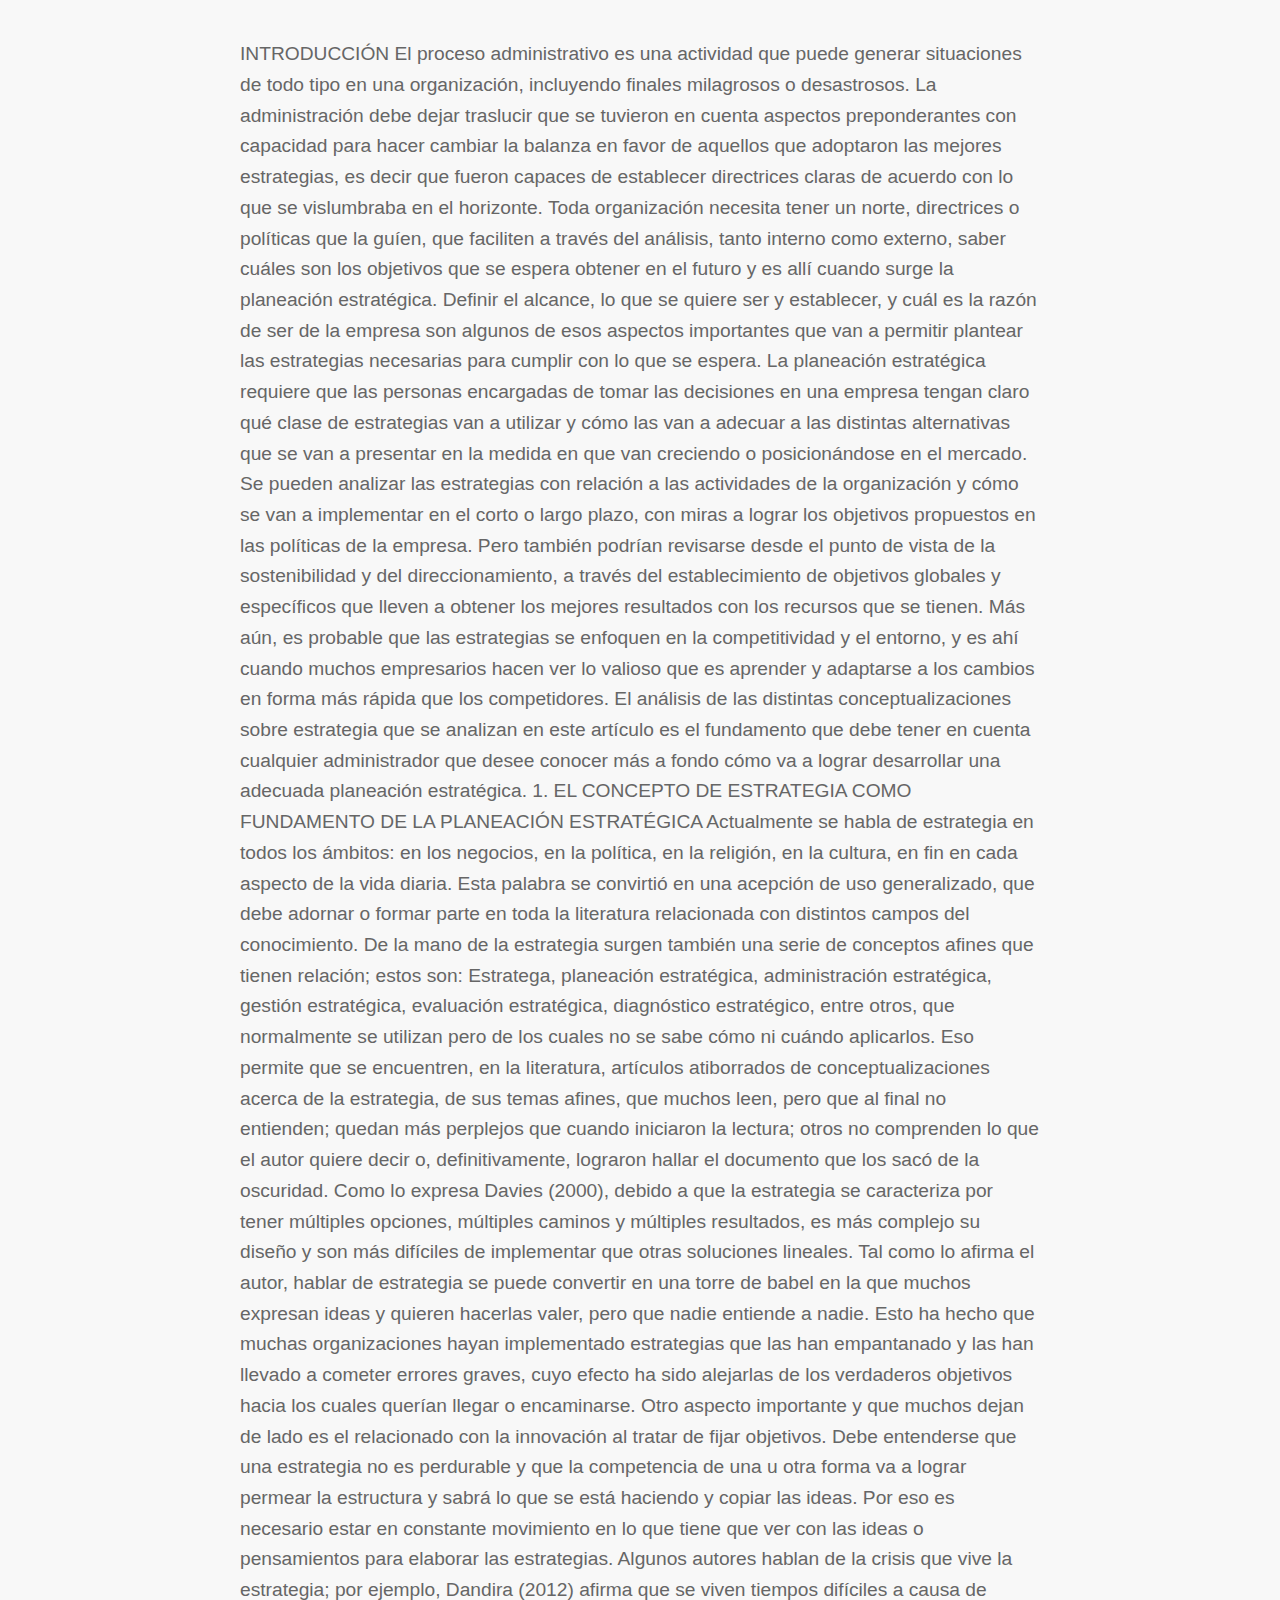
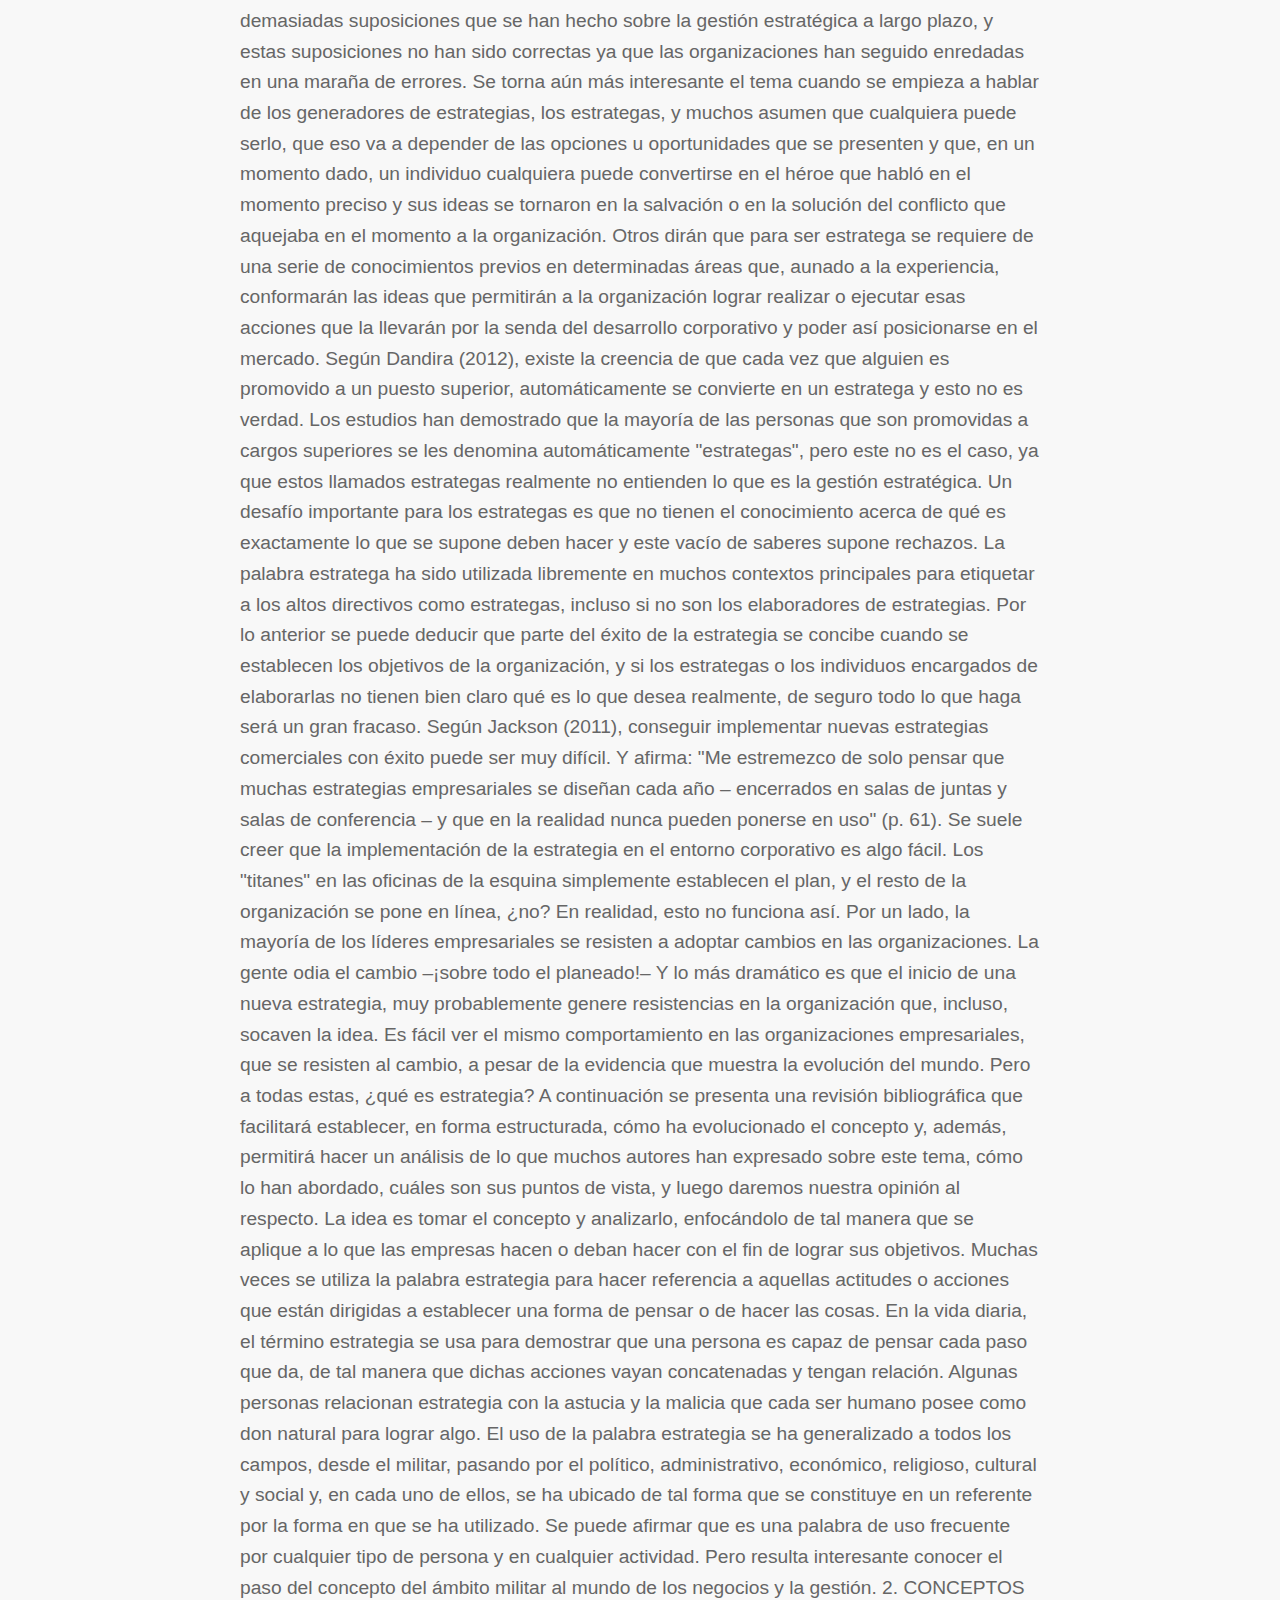
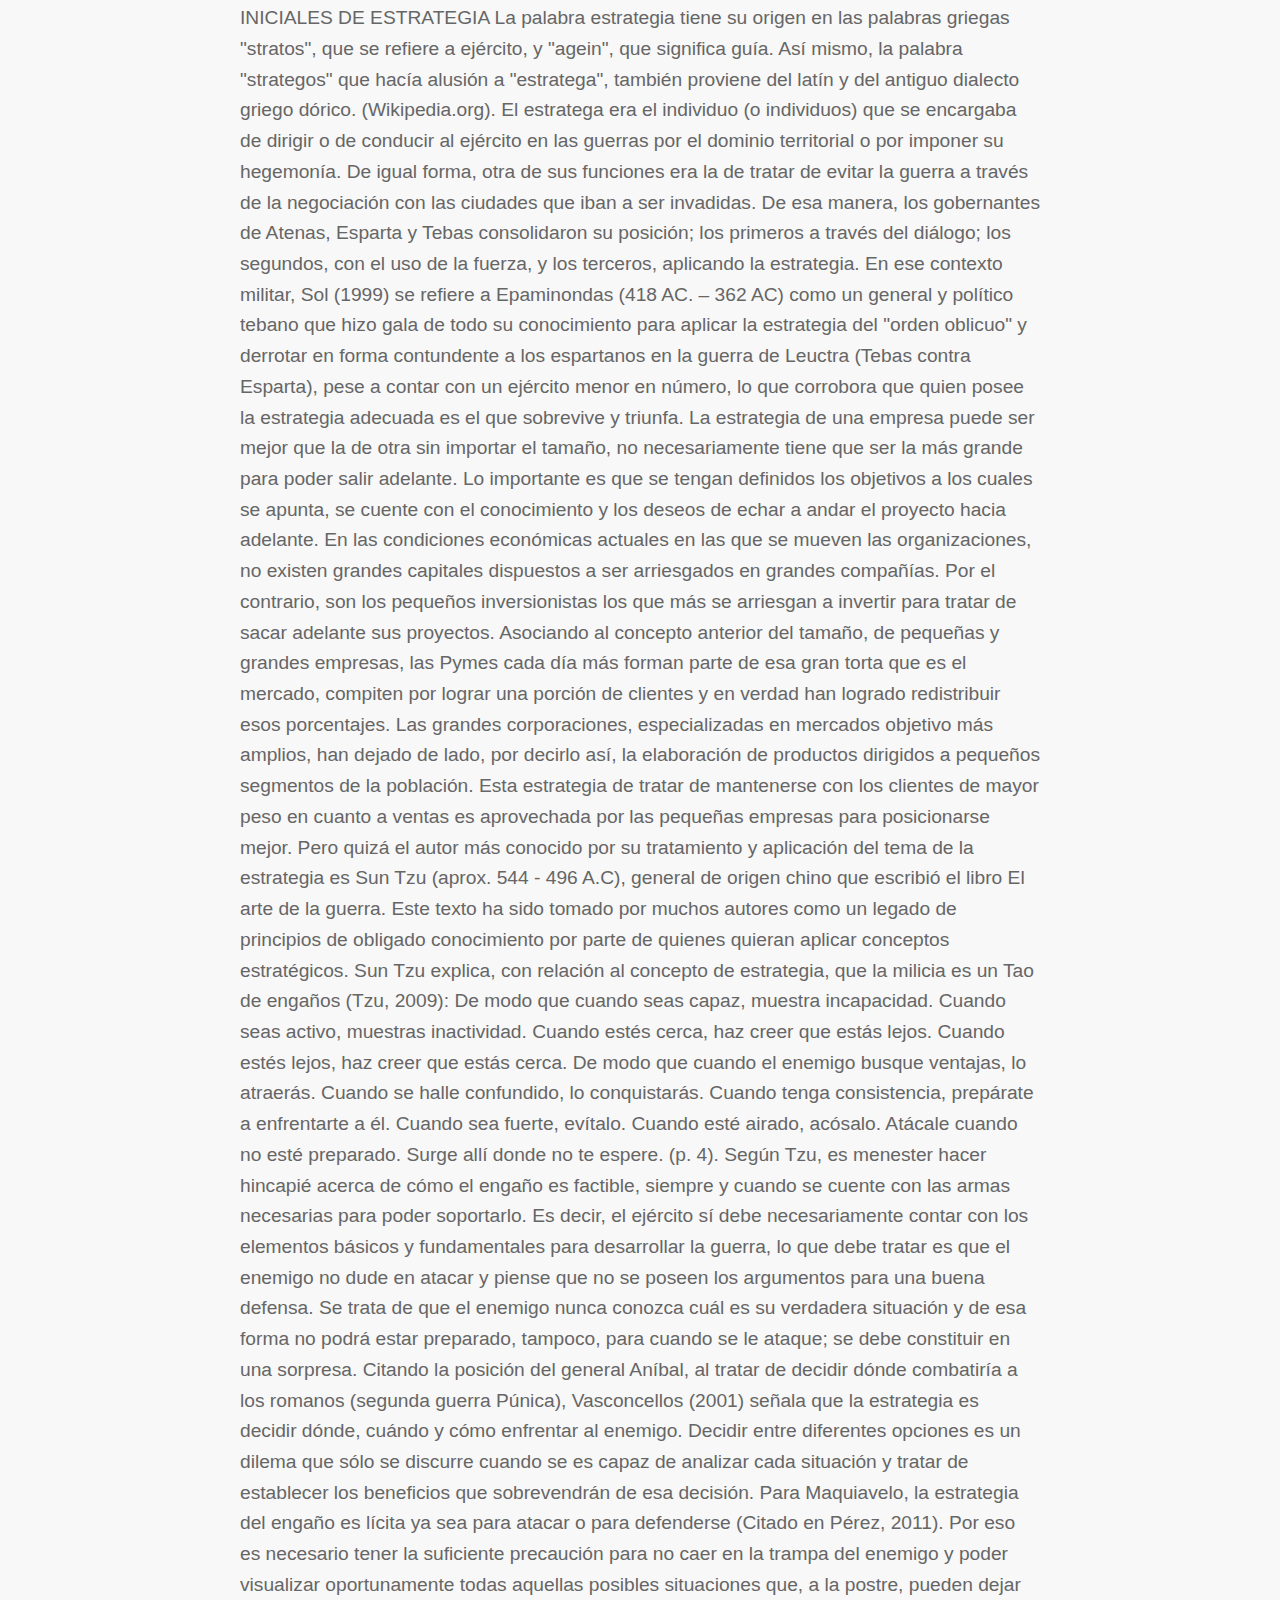
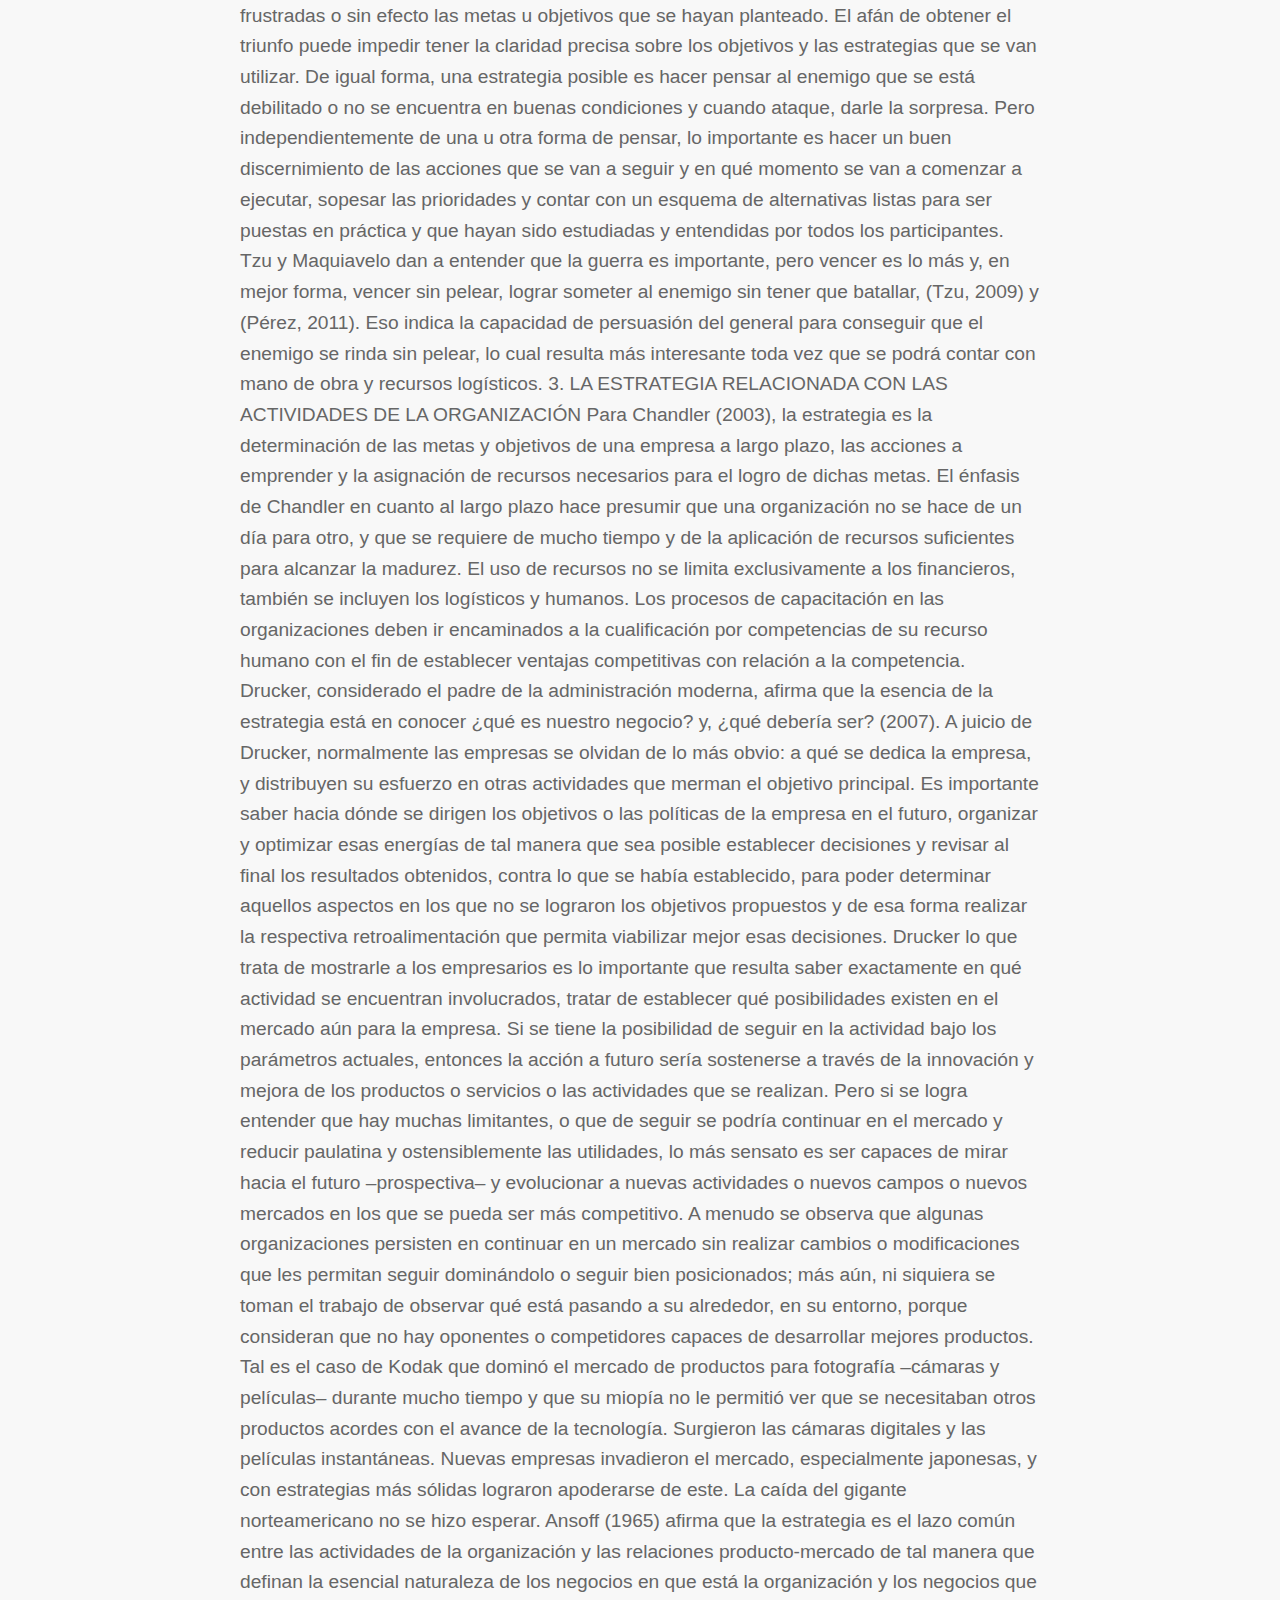
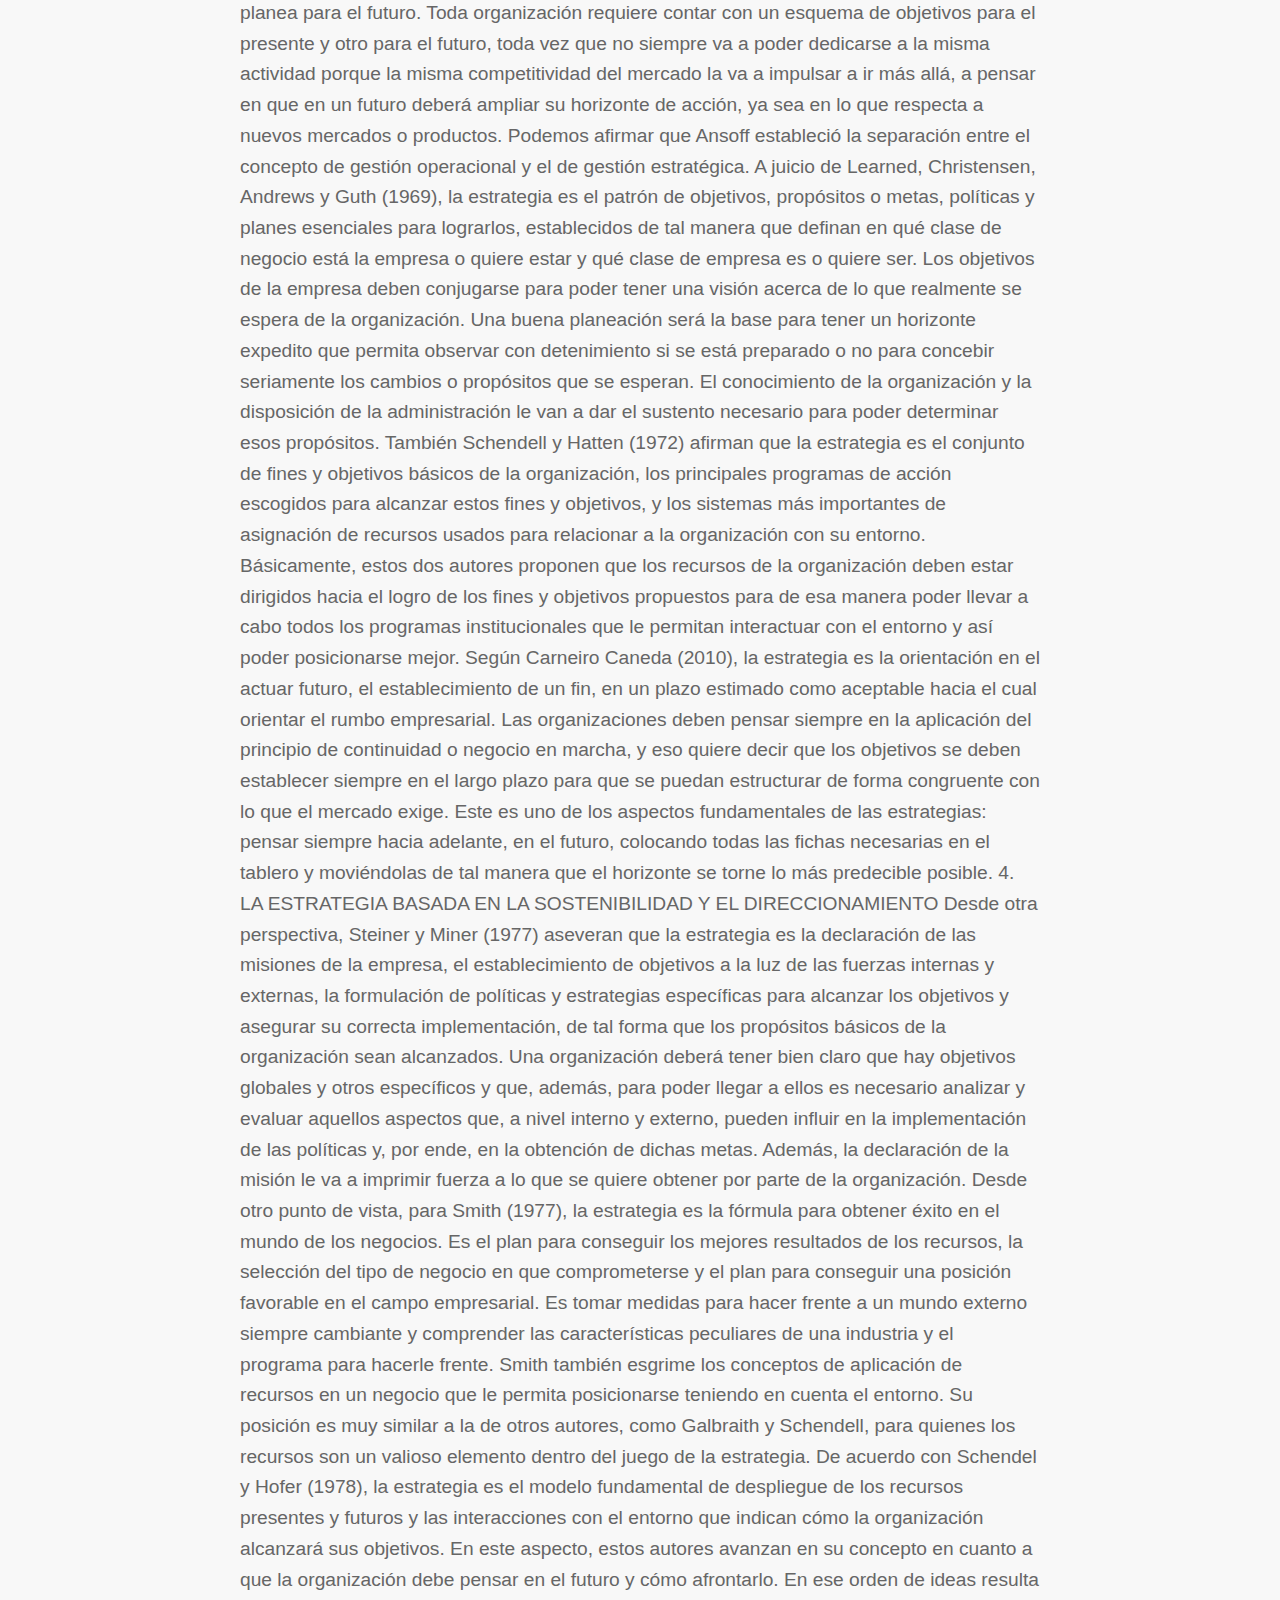
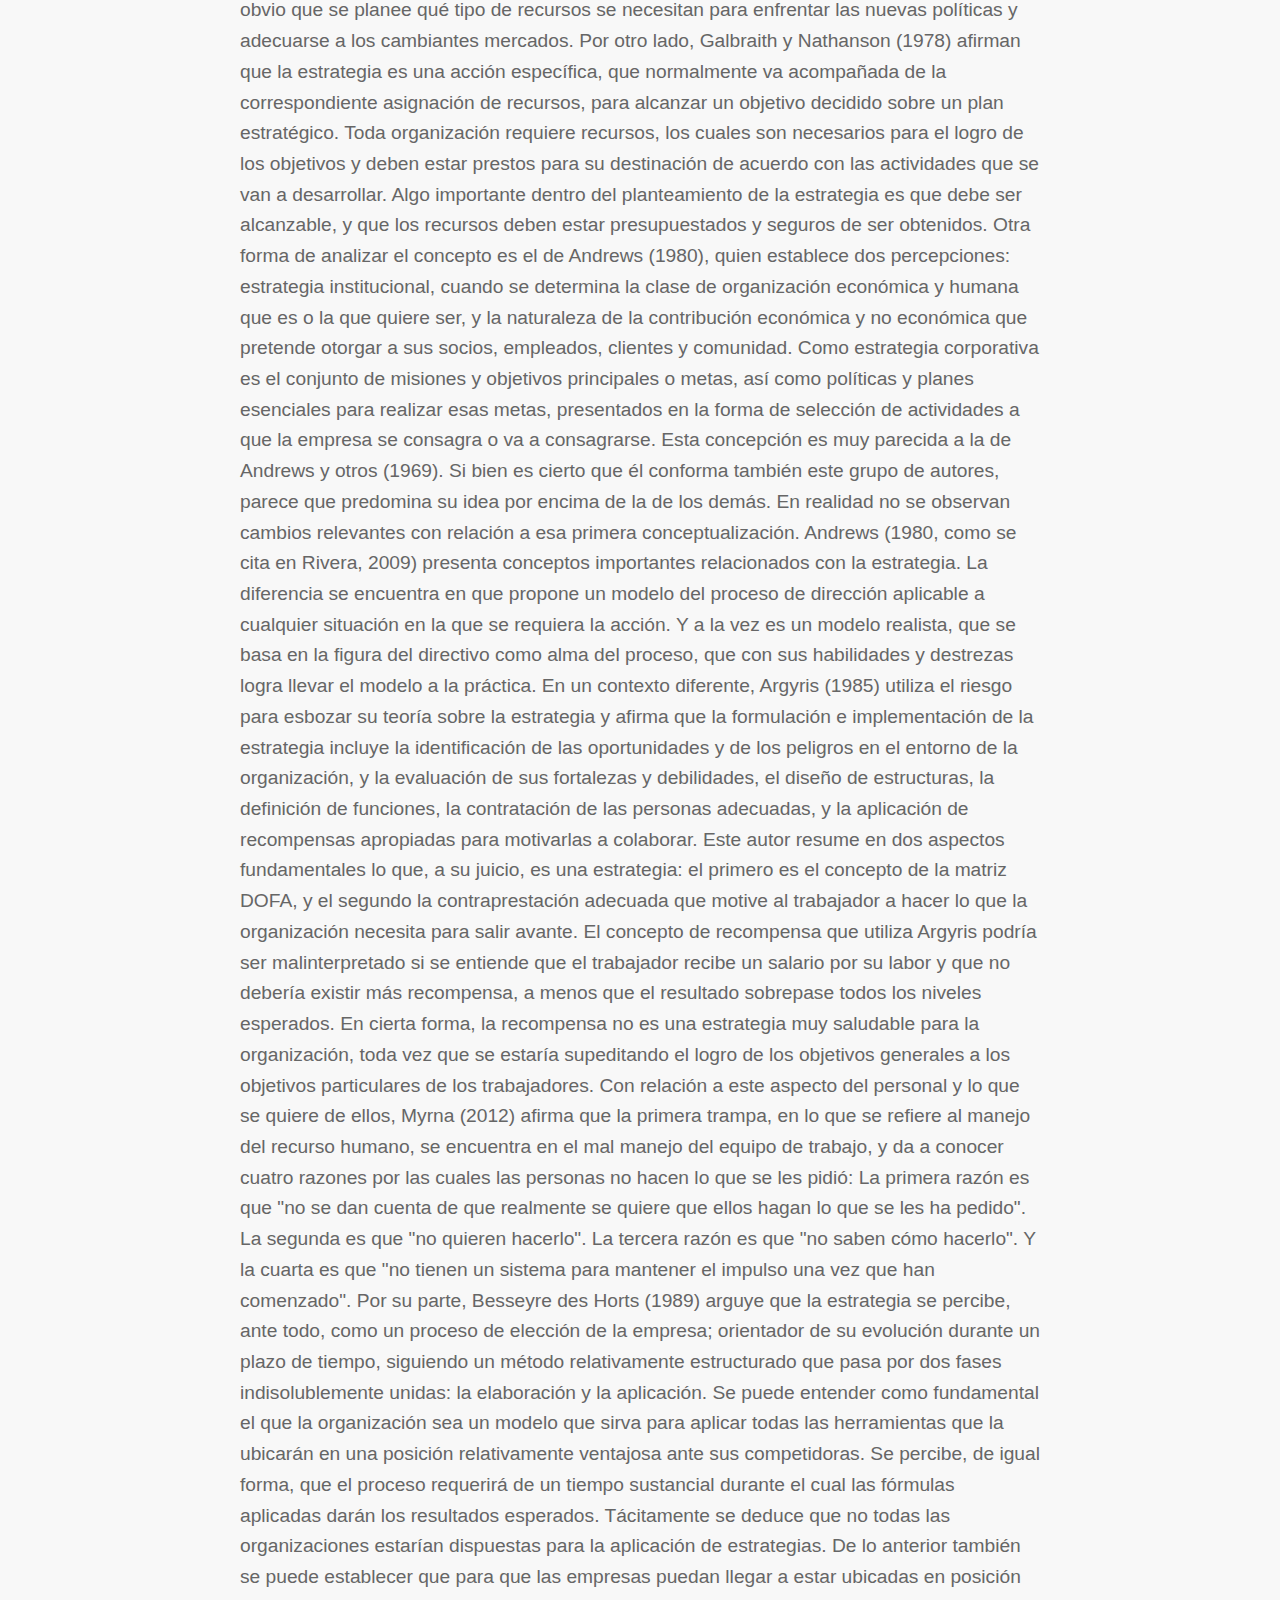
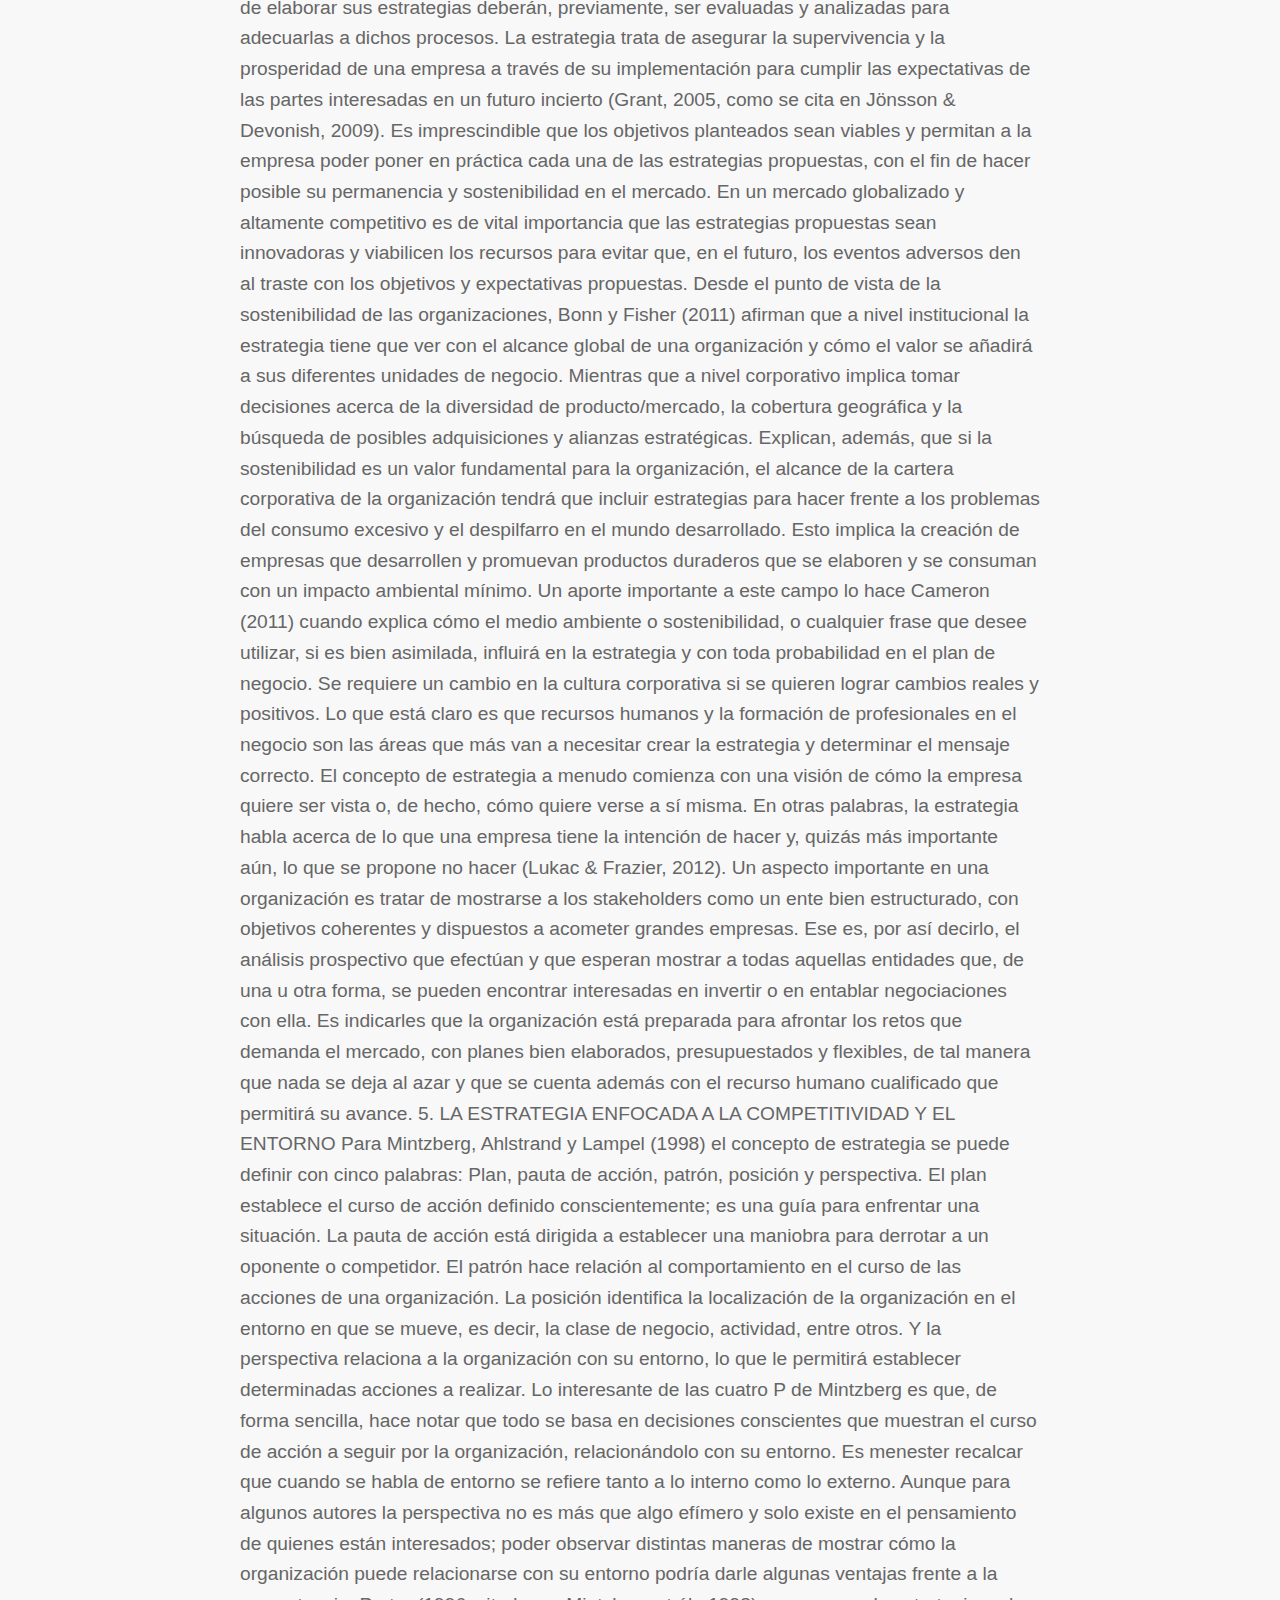
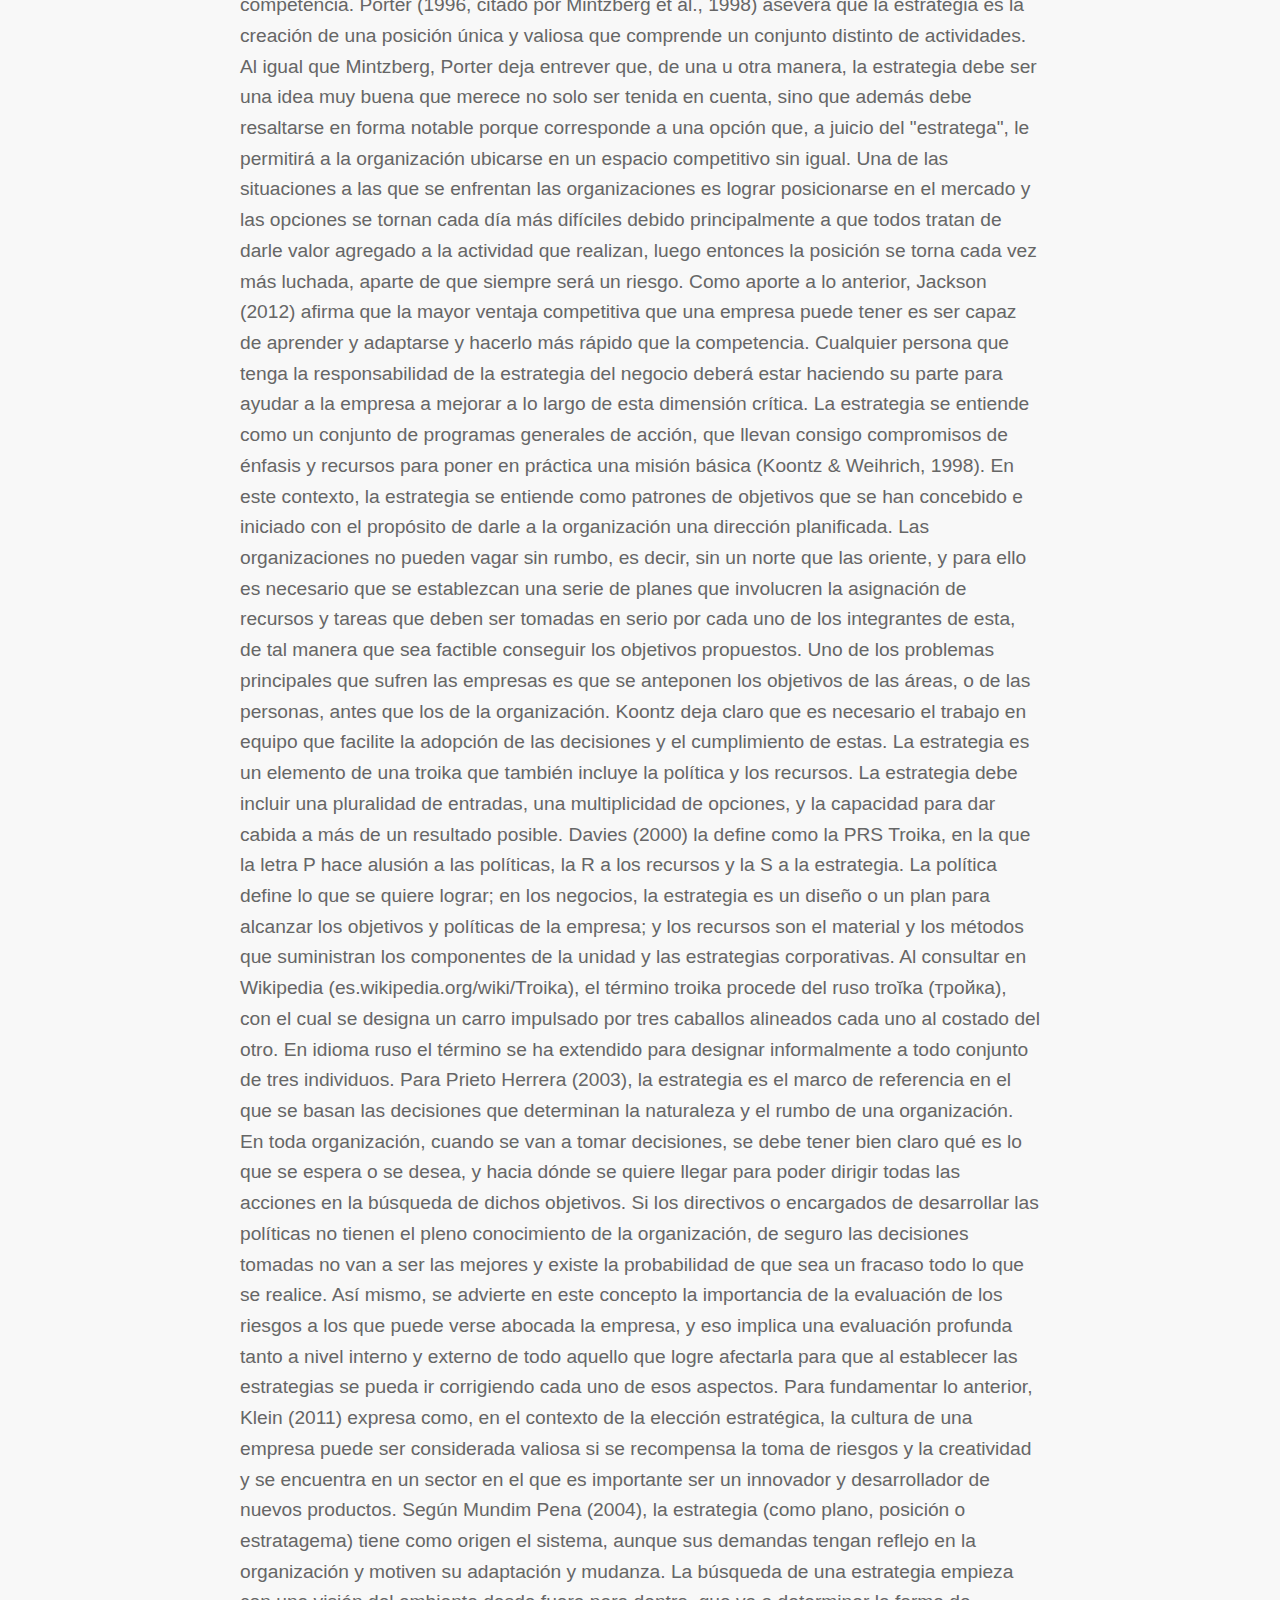
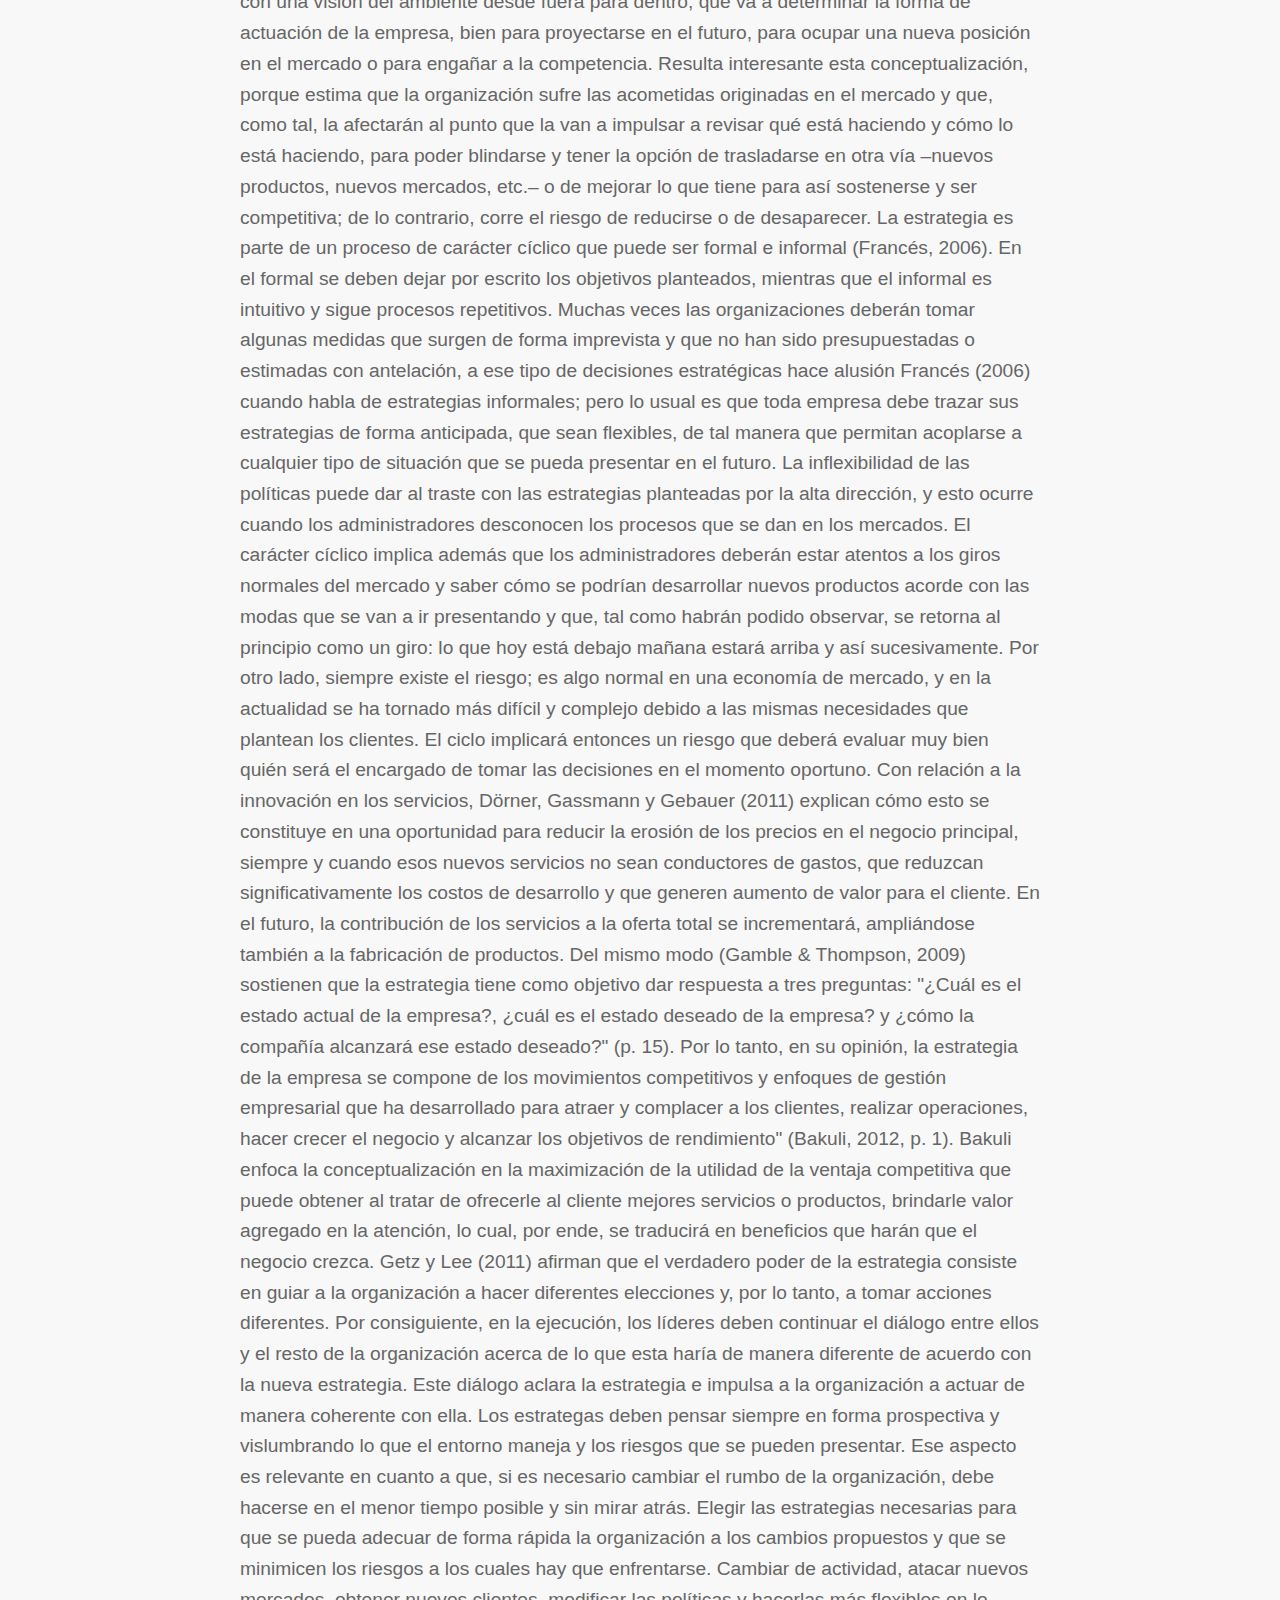
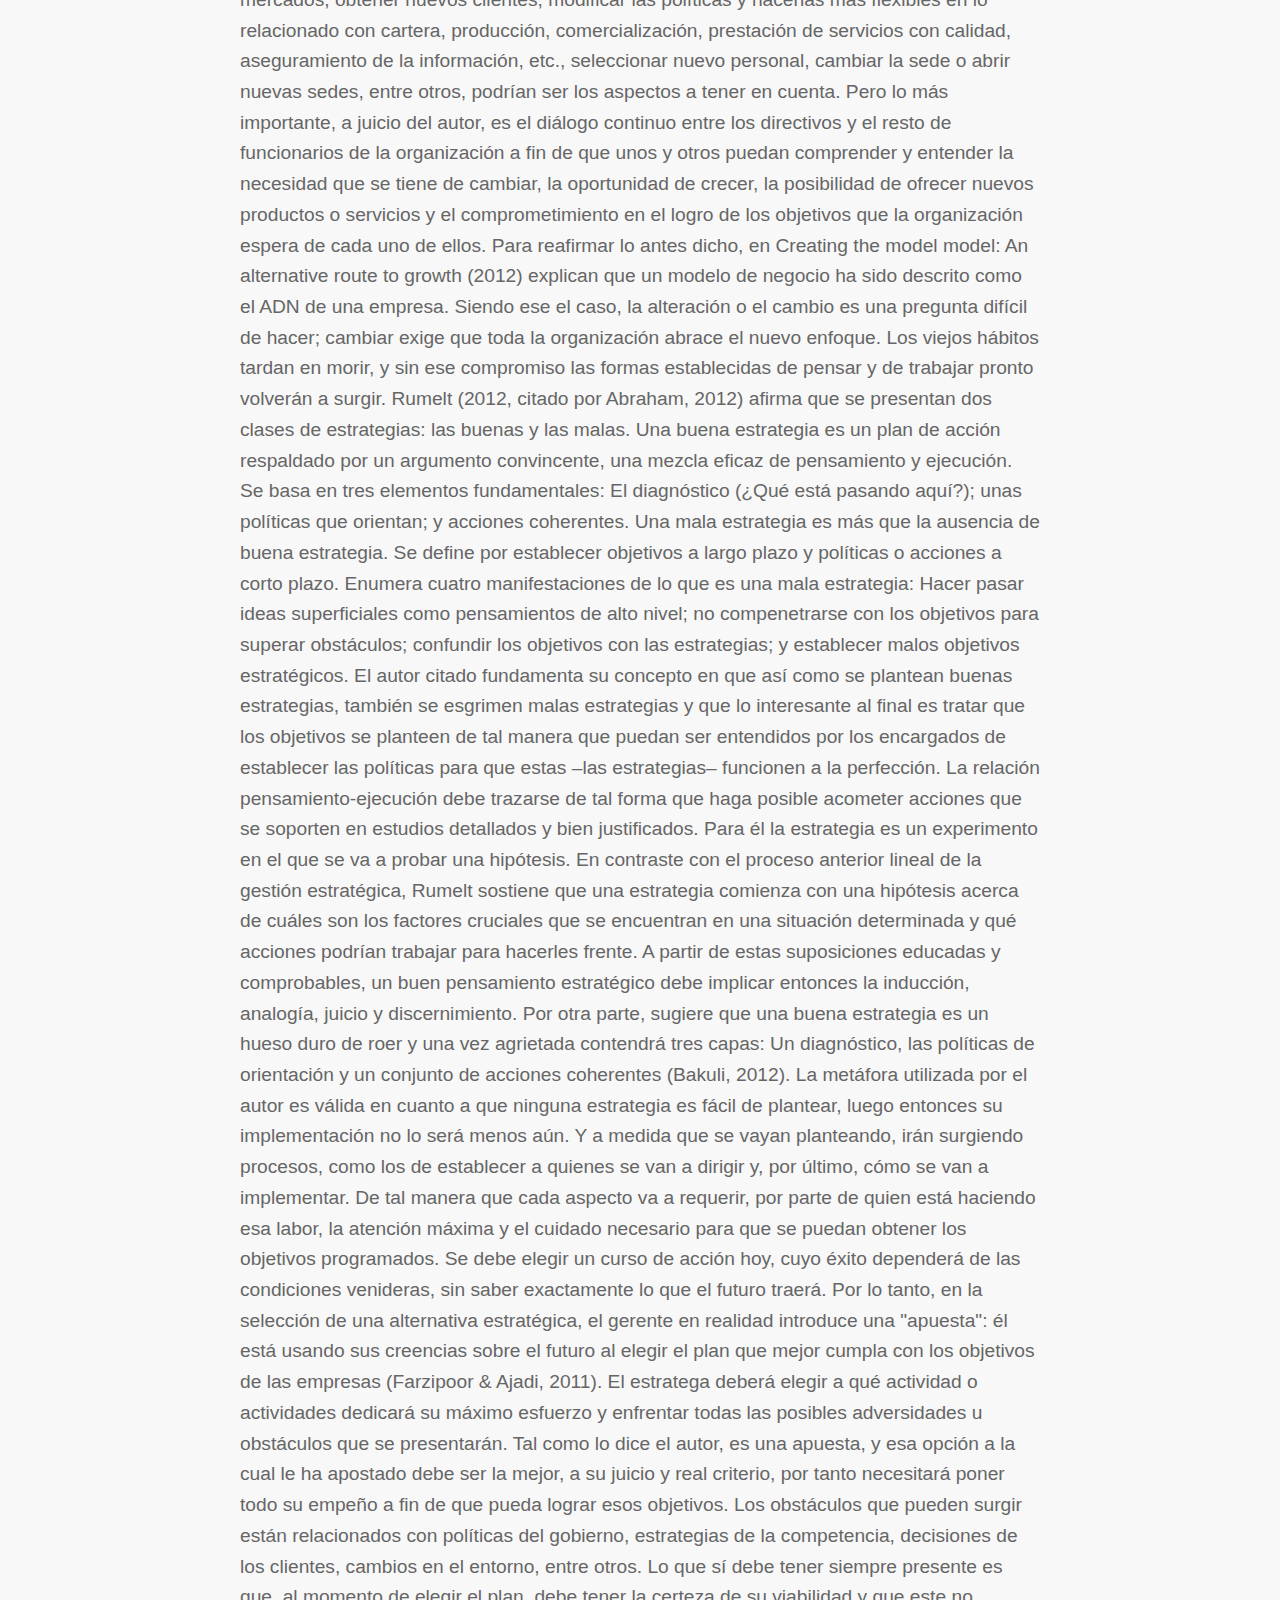
<file: index.html>
<!DOCTYPE html>
<html>
<head>
    <title>Tu Título Aquí</title>
    <style>
        body {
            font-family: Arial, sans-serif;
            margin: 0;
            padding: 0;
            background-color: #f8f8f8;
        }

        .container {
            max-width: 800px;
            margin: 0 auto;
            padding: 20px;
        }

        h1 {
            color: #333;
        }

        p {
            font-size: 1.2em;
            line-height: 1.6em;
            color: #666;
        }
    </style>
</head>
<body>
    <div class="container">
        <p>
INTRODUCCIÓN 
El proceso administrativo es una actividad que puede generar situaciones de todo tipo en una organización, incluyendo finales milagrosos o desastrosos. La administración debe dejar traslucir que se tuvieron en cuenta aspectos preponderantes con capacidad para hacer cambiar la balanza en favor de aquellos que adoptaron las mejores estrategias, es decir que fueron capaces de establecer directrices claras de acuerdo con lo que se vislumbraba en el horizonte. 
Toda organización necesita tener un norte, directrices o políticas que la guíen, que faciliten a través del análisis, tanto interno como externo, saber cuáles son los objetivos que se espera obtener en el futuro y es allí cuando surge la planeación estratégica. Definir el alcance, lo que se quiere ser y establecer, y cuál es la razón de ser de la empresa son algunos de esos aspectos importantes que van a permitir plantear las estrategias necesarias para cumplir con lo que se espera. 
La planeación estratégica requiere que las personas encargadas de tomar las decisiones en una empresa tengan claro qué clase de estrategias van a utilizar y cómo las van a adecuar a las distintas alternativas que se van a presentar en la medida en que van creciendo o posicionándose en el mercado. 
Se pueden analizar las estrategias con relación a las actividades de la organización y cómo se van a implementar en el corto o largo plazo, con miras a lograr los objetivos propuestos en las políticas de la empresa. 
Pero también podrían revisarse desde el punto de vista de la sostenibilidad y del direccionamiento, a través del establecimiento de objetivos globales y específicos que lleven a obtener los mejores resultados con los recursos que se tienen. 
Más aún, es probable que las estrategias se enfoquen en la competitividad y el entorno, y es ahí cuando muchos empresarios hacen ver lo valioso que es aprender y adaptarse a los cambios en forma más rápida que los competidores. 
El análisis de las distintas conceptualizaciones sobre estrategia que se analizan en este artículo es el fundamento que debe tener en cuenta cualquier administrador que desee conocer más a fondo cómo va a lograr desarrollar una adecuada planeación estratégica. 
1. EL CONCEPTO DE ESTRATEGIA COMO FUNDAMENTO DE LA PLANEACIÓN ESTRATÉGICA
Actualmente se habla de estrategia en todos los ámbitos: en los negocios, en la política, en la religión, en la cultura, en fin en cada aspecto de la vida diaria. Esta palabra se convirtió en una acepción de uso generalizado, que debe adornar o formar parte en toda la literatura relacionada con distintos campos del conocimiento. 
De la mano de la estrategia surgen también una serie de conceptos afines que tienen relación; estos son: Estratega, planeación estratégica, administración estratégica, gestión estratégica, evaluación estratégica, diagnóstico estratégico, entre otros, que normalmente se utilizan pero de los cuales no se sabe cómo ni cuándo aplicarlos. Eso permite que se encuentren, en la literatura, artículos atiborrados de conceptualizaciones acerca de la estrategia, de sus temas afines, que muchos leen, pero que al final no entienden; quedan más perplejos que cuando iniciaron la lectura; otros no comprenden lo que el autor quiere decir o, definitivamente, lograron hallar el documento que los sacó de la oscuridad. 
Como lo expresa Davies (2000), debido a que la estrategia se caracteriza por tener múltiples opciones, múltiples caminos y múltiples resultados, es más complejo su diseño y son más difíciles de implementar que otras soluciones lineales. Tal como lo afirma el autor, hablar de estrategia se puede convertir en una torre de babel en la que muchos expresan ideas y quieren hacerlas valer, pero que nadie entiende a nadie. Esto ha hecho que muchas organizaciones hayan implementado estrategias que las han empantanado y las han llevado a cometer errores graves, cuyo efecto ha sido alejarlas de los verdaderos objetivos hacia los cuales querían llegar o encaminarse. 
Otro aspecto importante y que muchos dejan de lado es el relacionado con la innovación al tratar de fijar objetivos. Debe entenderse que una estrategia no es perdurable y que la competencia de una u otra forma va a lograr permear la estructura y sabrá lo que se está haciendo y copiar las ideas. Por eso es necesario estar en constante movimiento en lo que tiene que ver con las ideas o pensamientos para elaborar las estrategias. 
Algunos autores hablan de la crisis que vive la estrategia; por ejemplo, Dandira (2012) afirma que se viven tiempos difíciles a causa de demasiadas suposiciones que se han hecho sobre la gestión estratégica a largo plazo, y estas suposiciones no han sido correctas ya que las organizaciones han seguido enredadas en una maraña de errores. 
Se torna aún más interesante el tema cuando se empieza a hablar de los generadores de estrategias, los estrategas, y muchos asumen que cualquiera puede serlo, que eso va a depender de las opciones u oportunidades que se presenten y que, en un momento dado, un individuo cualquiera puede convertirse en el héroe que habló en el momento preciso y sus ideas se tornaron en la salvación o en la solución del conflicto que aquejaba en el momento a la organización. 
Otros dirán que para ser estratega se requiere de una serie de conocimientos previos en determinadas áreas que, aunado a la experiencia, conformarán las ideas que permitirán a la organización lograr realizar o ejecutar esas acciones que la llevarán por la senda del desarrollo corporativo y poder así posicionarse en el mercado. 
Según Dandira (2012), existe la creencia de que cada vez que alguien es promovido a un puesto superior, automáticamente se convierte en un estratega y esto no es verdad. Los estudios han demostrado que la mayoría de las personas que son promovidas a cargos superiores se les denomina automáticamente "estrategas", pero este no es el caso, ya que estos llamados estrategas realmente no entienden lo que es la gestión estratégica. Un desafío importante para los estrategas es que no tienen el conocimiento acerca de qué es exactamente lo que se supone deben hacer y este vacío de saberes supone rechazos. 
La palabra estratega ha sido utilizada libremente en muchos contextos principales para etiquetar a los altos directivos como estrategas, incluso si no son los elaboradores de estrategias. 
Por lo anterior se puede deducir que parte del éxito de la estrategia se concibe cuando se establecen los objetivos de la organización, y si los estrategas o los individuos encargados de elaborarlas no tienen bien claro qué es lo que desea realmente, de seguro todo lo que haga será un gran fracaso. 
Según Jackson (2011), conseguir implementar nuevas estrategias comerciales con éxito puede ser muy difícil. Y afirma: "Me estremezco de solo pensar que muchas estrategias empresariales se diseñan cada año – encerrados en salas de juntas y salas de conferencia – y que en la realidad nunca pueden ponerse en uso" (p. 61). 
Se suele creer que la implementación de la estrategia en el entorno corporativo es algo fácil. Los "titanes" en las oficinas de la esquina simplemente establecen el plan, y el resto de la organización se pone en línea, ¿no? En realidad, esto no funciona así. Por un lado, la mayoría de los líderes empresariales se resisten a adoptar cambios en las organizaciones. La gente odia el cambio –¡sobre todo el planeado!– Y lo más dramático es que el inicio de una nueva estrategia, muy probablemente genere resistencias en la organización que, incluso, socaven la idea. Es fácil ver el mismo comportamiento en las organizaciones empresariales, que se resisten al cambio, a pesar de la evidencia que muestra la evolución del mundo. 
Pero a todas estas, ¿qué es estrategia? A continuación se presenta una revisión bibliográfica que facilitará establecer, en forma estructurada, cómo ha evolucionado el concepto y, además, permitirá hacer un análisis de lo que muchos autores han expresado sobre este tema, cómo lo han abordado, cuáles son sus puntos de vista, y luego daremos nuestra opinión al respecto. La idea es tomar el concepto y analizarlo, enfocándolo de tal manera que se aplique a lo que las empresas hacen o deban hacer con el fin de lograr sus objetivos. 
Muchas veces se utiliza la palabra estrategia para hacer referencia a aquellas actitudes o acciones que están dirigidas a establecer una forma de pensar o de hacer las cosas. En la vida diaria, el término estrategia se usa para demostrar que una persona es capaz de pensar cada paso que da, de tal manera que dichas acciones vayan concatenadas y tengan relación. Algunas personas relacionan estrategia con la astucia y la malicia que cada ser humano posee como don natural para lograr algo. 
El uso de la palabra estrategia se ha generalizado a todos los campos, desde el militar, pasando por el político, administrativo, económico, religioso, cultural y social y, en cada uno de ellos, se ha ubicado de tal forma que se constituye en un referente por la forma en que se ha utilizado. Se puede afirmar que es una palabra de uso frecuente por cualquier tipo de persona y en cualquier actividad. Pero resulta interesante conocer el paso del concepto del ámbito militar al mundo de los negocios y la gestión. 
2. CONCEPTOS INICIALES DE ESTRATEGIA 
La palabra estrategia tiene su origen en las palabras griegas "stratos", que se refiere a ejército, y "agein", que significa guía. Así mismo, la palabra "strategos" que hacía alusión a "estratega", también proviene del latín y del antiguo dialecto griego dórico. (Wikipedia.org). El estratega era el individuo (o individuos) que se encargaba de dirigir o de conducir al ejército en las guerras por el dominio territorial o por imponer su hegemonía. De igual forma, otra de sus funciones era la de tratar de evitar la guerra a través de la negociación con las ciudades que iban a ser invadidas. De esa manera, los gobernantes de Atenas, Esparta y Tebas consolidaron su posición; los primeros a través del diálogo; los segundos, con el uso de la fuerza, y los terceros, aplicando la estrategia. 
En ese contexto militar, Sol (1999) se refiere a Epaminondas (418 AC. – 362 AC) como un general y político tebano que hizo gala de todo su conocimiento para aplicar la estrategia del "orden oblicuo" y derrotar en forma contundente a los espartanos en la guerra de Leuctra (Tebas contra Esparta), pese a contar con un ejército menor en número, lo que corrobora que quien posee la estrategia adecuada es el que sobrevive y triunfa. 
La estrategia de una empresa puede ser mejor que la de otra sin importar el tamaño, no necesariamente tiene que ser la más grande para poder salir adelante. Lo importante es que se tengan definidos los objetivos a los cuales se apunta, se cuente con el conocimiento y los deseos de echar a andar el proyecto hacia adelante. En las condiciones económicas actuales en las que se mueven las organizaciones, no existen grandes capitales dispuestos a ser arriesgados en grandes compañías. Por el contrario, son los pequeños inversionistas los que más se arriesgan a invertir para tratar de sacar adelante sus proyectos. 
Asociando al concepto anterior del tamaño, de pequeñas y grandes empresas, las Pymes cada día más forman parte de esa gran torta que es el mercado, compiten por lograr una porción de clientes y en verdad han logrado redistribuir esos porcentajes. Las grandes corporaciones, especializadas en mercados objetivo más amplios, han dejado de lado, por decirlo así, la elaboración de productos dirigidos a pequeños segmentos de la población. Esta estrategia de tratar de mantenerse con los clientes de mayor peso en cuanto a ventas es aprovechada por las pequeñas empresas para posicionarse mejor. 
Pero quizá el autor más conocido por su tratamiento y aplicación del tema de la estrategia es Sun Tzu (aprox. 544 - 496 A.C), general de origen chino que escribió el libro El arte de la guerra. Este texto ha sido tomado por muchos autores como un legado de principios de obligado conocimiento por parte de quienes quieran aplicar conceptos estratégicos. 
Sun Tzu explica, con relación al concepto de estrategia, que la milicia es un Tao de engaños (Tzu, 2009): 
De modo que cuando seas capaz, muestra incapacidad. Cuando seas activo, muestras inactividad. Cuando estés cerca, haz creer que estás lejos. Cuando estés lejos, haz creer que estás cerca. De modo que cuando el enemigo busque ventajas, lo atraerás. Cuando se halle confundido, lo conquistarás. Cuando tenga consistencia, prepárate a enfrentarte a él. Cuando sea fuerte, evítalo. Cuando esté airado, acósalo. Atácale cuando no esté preparado. Surge allí donde no te espere. (p. 4). 
Según Tzu, es menester hacer hincapié acerca de cómo el engaño es factible, siempre y cuando se cuente con las armas necesarias para poder soportarlo. Es decir, el ejército sí debe necesariamente contar con los elementos básicos y fundamentales para desarrollar la guerra, lo que debe tratar es que el enemigo no dude en atacar y piense que no se poseen los argumentos para una buena defensa. Se trata de que el enemigo nunca conozca cuál es su verdadera situación y de esa forma no podrá estar preparado, tampoco, para cuando se le ataque; se debe constituir en una sorpresa. 
Citando la posición del general Aníbal, al tratar de decidir dónde combatiría a los romanos (segunda guerra Púnica), Vasconcellos (2001) señala que la estrategia es decidir dónde, cuándo y cómo enfrentar al enemigo. Decidir entre diferentes opciones es un dilema que sólo se discurre cuando se es capaz de analizar cada situación y tratar de establecer los beneficios que sobrevendrán de esa decisión. 
Para Maquiavelo, la estrategia del engaño es lícita ya sea para atacar o para defenderse (Citado en Pérez, 2011). Por eso es necesario tener la suficiente precaución para no caer en la trampa del enemigo y poder visualizar oportunamente todas aquellas posibles situaciones que, a la postre, pueden dejar frustradas o sin efecto las metas u objetivos que se hayan planteado. 
El afán de obtener el triunfo puede impedir tener la claridad precisa sobre los objetivos y las estrategias que se van utilizar. De igual forma, una estrategia posible es hacer pensar al enemigo que se está debilitado o no se encuentra en buenas condiciones y cuando ataque, darle la sorpresa. Pero independientemente de una u otra forma de pensar, lo importante es hacer un buen discernimiento de las acciones que se van a seguir y en qué momento se van a comenzar a ejecutar, sopesar las prioridades y contar con un esquema de alternativas listas para ser puestas en práctica y que hayan sido estudiadas y entendidas por todos los participantes. 
Tzu y Maquiavelo dan a entender que la guerra es importante, pero vencer es lo más y, en mejor forma, vencer sin pelear, lograr someter al enemigo sin tener que batallar, (Tzu, 2009) y (Pérez, 2011). Eso indica la capacidad de persuasión del general para conseguir que el enemigo se rinda sin pelear, lo cual resulta más interesante toda vez que se podrá contar con mano de obra y recursos logísticos. 
3. LA ESTRATEGIA RELACIONADA CON LAS ACTIVIDADES DE LA ORGANIZACIÓN 
Para Chandler (2003), la estrategia es la determinación de las metas y objetivos de una empresa a largo plazo, las acciones a emprender y la asignación de recursos necesarios para el logro de dichas metas. 
El énfasis de Chandler en cuanto al largo plazo hace presumir que una organización no se hace de un día para otro, y que se requiere de mucho tiempo y de la aplicación de recursos suficientes para alcanzar la madurez. El uso de recursos no se limita exclusivamente a los financieros, también se incluyen los logísticos y humanos. Los procesos de capacitación en las organizaciones deben ir encaminados a la cualificación por competencias de su recurso humano con el fin de establecer ventajas competitivas con relación a la competencia. 
Drucker, considerado el padre de la administración moderna, afirma que la esencia de la estrategia está en conocer ¿qué es nuestro negocio? y, ¿qué debería ser? (2007). A juicio de Drucker, normalmente las empresas se olvidan de lo más obvio: a qué se dedica la empresa, y distribuyen su esfuerzo en otras actividades que merman el objetivo principal. 
Es importante saber hacia dónde se dirigen los objetivos o las políticas de la empresa en el futuro, organizar y optimizar esas energías de tal manera que sea posible establecer decisiones y revisar al final los resultados obtenidos, contra lo que se había establecido, para poder determinar aquellos aspectos en los que no se lograron los objetivos propuestos y de esa forma realizar la respectiva retroalimentación que permita viabilizar mejor esas decisiones. 
Drucker lo que trata de mostrarle a los empresarios es lo importante que resulta saber exactamente en qué actividad se encuentran involucrados, tratar de establecer qué posibilidades existen en el mercado aún para la empresa. Si se tiene la posibilidad de seguir en la actividad bajo los parámetros actuales, entonces la acción a futuro sería sostenerse a través de la innovación y mejora de los productos o servicios o las actividades que se realizan. Pero si se logra entender que hay muchas limitantes, o que de seguir se podría continuar en el mercado y reducir paulatina y ostensiblemente las utilidades, lo más sensato es ser capaces de mirar hacia el futuro –prospectiva– y evolucionar a nuevas actividades o nuevos campos o nuevos mercados en los que se pueda ser más competitivo. 
A menudo se observa que algunas organizaciones persisten en continuar en un mercado sin realizar cambios o modificaciones que les permitan seguir dominándolo o seguir bien posicionados; más aún, ni siquiera se toman el trabajo de observar qué está pasando a su alrededor, en su entorno, porque consideran que no hay oponentes o competidores capaces de desarrollar mejores productos. Tal es el caso de Kodak que dominó el mercado de productos para fotografía –cámaras y películas– durante mucho tiempo y que su miopía no le permitió ver que se necesitaban otros productos acordes con el avance de la tecnología. Surgieron las cámaras digitales y las películas instantáneas. Nuevas empresas invadieron el mercado, especialmente japonesas, y con estrategias más sólidas lograron apoderarse de este. La caída del gigante norteamericano no se hizo esperar. 
Ansoff (1965) afirma que la estrategia es el lazo común entre las actividades de la organización y las relaciones producto-mercado de tal manera que definan la esencial naturaleza de los negocios en que está la organización y los negocios que planea para el futuro. 
Toda organización requiere contar con un esquema de objetivos para el presente y otro para el futuro, toda vez que no siempre va a poder dedicarse a la misma actividad porque la misma competitividad del mercado la va a impulsar a ir más allá, a pensar en que en un futuro deberá ampliar su horizonte de acción, ya sea en lo que respecta a nuevos mercados o productos. Podemos afirmar que Ansoff estableció la separación entre el concepto de gestión operacional y el de gestión estratégica. 
A juicio de Learned, Christensen, Andrews y Guth (1969), la estrategia es el patrón de objetivos, propósitos o metas, políticas y planes esenciales para lograrlos, establecidos de tal manera que definan en qué clase de negocio está la empresa o quiere estar y qué clase de empresa es o quiere ser. 
Los objetivos de la empresa deben conjugarse para poder tener una visión acerca de lo que realmente se espera de la organización. Una buena planeación será la base para tener un horizonte expedito que permita observar con detenimiento si se está preparado o no para concebir seriamente los cambios o propósitos que se esperan. El conocimiento de la organización y la disposición de la administración le van a dar el sustento necesario para poder determinar esos propósitos. 
También Schendell y Hatten (1972) afirman que la estrategia es el conjunto de fines y objetivos básicos de la organización, los principales programas de acción escogidos para alcanzar estos fines y objetivos, y los sistemas más importantes de asignación de recursos usados para relacionar a la organización con su entorno. 
Básicamente, estos dos autores proponen que los recursos de la organización deben estar dirigidos hacia el logro de los fines y objetivos propuestos para de esa manera poder llevar a cabo todos los programas institucionales que le permitan interactuar con el entorno y así poder posicionarse mejor. 
Según Carneiro Caneda (2010), la estrategia es la orientación en el actuar futuro, el establecimiento de un fin, en un plazo estimado como aceptable hacia el cual orientar el rumbo empresarial. 
Las organizaciones deben pensar siempre en la aplicación del principio de continuidad o negocio en marcha, y eso quiere decir que los objetivos se deben establecer siempre en el largo plazo para que se puedan estructurar de forma congruente con lo que el mercado exige. Este es uno de los aspectos fundamentales de las estrategias: pensar siempre hacia adelante, en el futuro, colocando todas las fichas necesarias en el tablero y moviéndolas de tal manera que el horizonte se torne lo más predecible posible. 
4. LA ESTRATEGIA BASADA EN LA SOSTENIBILIDAD Y EL DIRECCIONAMIENTO 
Desde otra perspectiva, Steiner y Miner (1977) aseveran que la estrategia es la declaración de las misiones de la empresa, el establecimiento de objetivos a la luz de las fuerzas internas y externas, la formulación de políticas y estrategias específicas para alcanzar los objetivos y asegurar su correcta implementación, de tal forma que los propósitos básicos de la organización sean alcanzados. 
Una organización deberá tener bien claro que hay objetivos globales y otros específicos y que, además, para poder llegar a ellos es necesario analizar y evaluar aquellos aspectos que, a nivel interno y externo, pueden influir en la implementación de las políticas y, por ende, en la obtención de dichas metas. Además, la declaración de la misión le va a imprimir fuerza a lo que se quiere obtener por parte de la organización. 
Desde otro punto de vista, para Smith (1977), la estrategia es la fórmula para obtener éxito en el mundo de los negocios. Es el plan para conseguir los mejores resultados de los recursos, la selección del tipo de negocio en que comprometerse y el plan para conseguir una posición favorable en el campo empresarial. Es tomar medidas para hacer frente a un mundo externo siempre cambiante y comprender las características peculiares de una industria y el programa para hacerle frente. 
Smith también esgrime los conceptos de aplicación de recursos en un negocio que le permita posicionarse teniendo en cuenta el entorno. Su posición es muy similar a la de otros autores, como Galbraith y Schendell, para quienes los recursos son un valioso elemento dentro del juego de la estrategia. 
De acuerdo con Schendel y Hofer (1978), la estrategia es el modelo fundamental de despliegue de los recursos presentes y futuros y las interacciones con el entorno que indican cómo la organización alcanzará sus objetivos. En este aspecto, estos autores avanzan en su concepto en cuanto a que la organización debe pensar en el futuro y cómo afrontarlo. En ese orden de ideas resulta obvio que se planee qué tipo de recursos se necesitan para enfrentar las nuevas políticas y adecuarse a los cambiantes mercados. 
Por otro lado, Galbraith y Nathanson (1978) afirman que la estrategia es una acción específica, que normalmente va acompañada de la correspondiente asignación de recursos, para alcanzar un objetivo decidido sobre un plan estratégico. 
Toda organización requiere recursos, los cuales son necesarios para el logro de los objetivos y deben estar prestos para su destinación de acuerdo con las actividades que se van a desarrollar. Algo importante dentro del planteamiento de la estrategia es que debe ser alcanzable, y que los recursos deben estar presupuestados y seguros de ser obtenidos. 
Otra forma de analizar el concepto es el de Andrews (1980), quien establece dos percepciones: estrategia institucional, cuando se determina la clase de organización económica y humana que es o la que quiere ser, y la naturaleza de la contribución económica y no económica que pretende otorgar a sus socios, empleados, clientes y comunidad. Como estrategia corporativa es el conjunto de misiones y objetivos principales o metas, así como políticas y planes esenciales para realizar esas metas, presentados en la forma de selección de actividades a que la empresa se consagra o va a consagrarse. 
Esta concepción es muy parecida a la de Andrews y otros (1969). Si bien es cierto que él conforma también este grupo de autores, parece que predomina su idea por encima de la de los demás. En realidad no se observan cambios relevantes con relación a esa primera conceptualización. 
Andrews (1980, como se cita en Rivera, 2009) presenta conceptos importantes relacionados con la estrategia. La diferencia se encuentra en que propone un modelo del proceso de dirección aplicable a cualquier situación en la que se requiera la acción. Y a la vez es un modelo realista, que se basa en la figura del directivo como alma del proceso, que con sus habilidades y destrezas logra llevar el modelo a la práctica. 
En un contexto diferente, Argyris (1985) utiliza el riesgo para esbozar su teoría sobre la estrategia y afirma que la formulación e implementación de la estrategia incluye la identificación de las oportunidades y de los peligros en el entorno de la organización, y la evaluación de sus fortalezas y debilidades, el diseño de estructuras, la definición de funciones, la contratación de las personas adecuadas, y la aplicación de recompensas apropiadas para motivarlas a colaborar. 
Este autor resume en dos aspectos fundamentales lo que, a su juicio, es una estrategia: el primero es el concepto de la matriz DOFA, y el segundo la contraprestación adecuada que motive al trabajador a hacer lo que la organización necesita para salir avante. El concepto de recompensa que utiliza Argyris podría ser malinterpretado si se entiende que el trabajador recibe un salario por su labor y que no debería existir más recompensa, a menos que el resultado sobrepase todos los niveles esperados. En cierta forma, la recompensa no es una estrategia muy saludable para la organización, toda vez que se estaría supeditando el logro de los objetivos generales a los objetivos particulares de los trabajadores. 
Con relación a este aspecto del personal y lo que se quiere de ellos, Myrna (2012) afirma que la primera trampa, en lo que se refiere al manejo del recurso humano, se encuentra en el mal manejo del equipo de trabajo, y da a conocer cuatro razones por las cuales las personas no hacen lo que se les pidió: La primera razón es que "no se dan cuenta de que realmente se quiere que ellos hagan lo que se les ha pedido". La segunda es que "no quieren hacerlo". La tercera razón es que "no saben cómo hacerlo". Y la cuarta es que "no tienen un sistema para mantener el impulso una vez que han comenzado". 
Por su parte, Besseyre des Horts (1989) arguye que la estrategia se percibe, ante todo, como un proceso de elección de la empresa; orientador de su evolución durante un plazo de tiempo, siguiendo un método relativamente estructurado que pasa por dos fases indisolublemente unidas: la elaboración y la aplicación. 
Se puede entender como fundamental el que la organización sea un modelo que sirva para aplicar todas las herramientas que la ubicarán en una posición relativamente ventajosa ante sus competidoras. Se percibe, de igual forma, que el proceso requerirá de un tiempo sustancial durante el cual las fórmulas aplicadas darán los resultados esperados. Tácitamente se deduce que no todas las organizaciones estarían dispuestas para la aplicación de estrategias. De lo anterior también se puede establecer que para que las empresas puedan llegar a estar ubicadas en posición de elaborar sus estrategias deberán, previamente, ser evaluadas y analizadas para adecuarlas a dichos procesos. 
La estrategia trata de asegurar la supervivencia y la prosperidad de una empresa a través de su implementación para cumplir las expectativas de las partes interesadas en un futuro incierto (Grant, 2005, como se cita en Jönsson & Devonish, 2009). 
Es imprescindible que los objetivos planteados sean viables y permitan a la empresa poder poner en práctica cada una de las estrategias propuestas, con el fin de hacer posible su permanencia y sostenibilidad en el mercado. En un mercado globalizado y altamente competitivo es de vital importancia que las estrategias propuestas sean innovadoras y viabilicen los recursos para evitar que, en el futuro, los eventos adversos den al traste con los objetivos y expectativas propuestas. 
Desde el punto de vista de la sostenibilidad de las organizaciones, Bonn y Fisher (2011) afirman que a nivel institucional la estrategia tiene que ver con el alcance global de una organización y cómo el valor se añadirá a sus diferentes unidades de negocio. Mientras que a nivel corporativo implica tomar decisiones acerca de la diversidad de producto/mercado, la cobertura geográfica y la búsqueda de posibles adquisiciones y alianzas estratégicas. Explican, además, que si la sostenibilidad es un valor fundamental para la organización, el alcance de la cartera corporativa de la organización tendrá que incluir estrategias para hacer frente a los problemas del consumo excesivo y el despilfarro en el mundo desarrollado. Esto implica la creación de empresas que desarrollen y promuevan productos duraderos que se elaboren y se consuman con un impacto ambiental mínimo. 
Un aporte importante a este campo lo hace Cameron (2011) cuando explica cómo el medio ambiente o sostenibilidad, o cualquier frase que desee utilizar, si es bien asimilada, influirá en la estrategia y con toda probabilidad en el plan de negocio. Se requiere un cambio en la cultura corporativa si se quieren lograr cambios reales y positivos. Lo que está claro es que recursos humanos y la formación de profesionales en el negocio son las áreas que más van a necesitar crear la estrategia y determinar el mensaje correcto. 
El concepto de estrategia a menudo comienza con una visión de cómo la empresa quiere ser vista o, de hecho, cómo quiere verse a sí misma. En otras palabras, la estrategia habla acerca de lo que una empresa tiene la intención de hacer y, quizás más importante aún, lo que se propone no hacer (Lukac & Frazier, 2012). 
Un aspecto importante en una organización es tratar de mostrarse a los stakeholders como un ente bien estructurado, con objetivos coherentes y dispuestos a acometer grandes empresas. Ese es, por así decirlo, el análisis prospectivo que efectúan y que esperan mostrar a todas aquellas entidades que, de una u otra forma, se pueden encontrar interesadas en invertir o en entablar negociaciones con ella. Es indicarles que la organización está preparada para afrontar los retos que demanda el mercado, con planes bien elaborados, presupuestados y flexibles, de tal manera que nada se deja al azar y que se cuenta además con el recurso humano cualificado que permitirá su avance. 
5. LA ESTRATEGIA ENFOCADA A LA COMPETITIVIDAD Y EL ENTORNO 
Para Mintzberg, Ahlstrand y Lampel (1998) el concepto de estrategia se puede definir con cinco palabras: Plan, pauta de acción, patrón, posición y perspectiva. 
El plan establece el curso de acción definido conscientemente; es una guía para enfrentar una situación. La pauta de acción está dirigida a establecer una maniobra para derrotar a un oponente o competidor. El patrón hace relación al comportamiento en el curso de las acciones de una organización. La posición identifica la localización de la organización en el entorno en que se mueve, es decir, la clase de negocio, actividad, entre otros. Y la perspectiva relaciona a la organización con su entorno, lo que le permitirá establecer determinadas acciones a realizar. 
Lo interesante de las cuatro P de Mintzberg es que, de forma sencilla, hace notar que todo se basa en decisiones conscientes que muestran el curso de acción a seguir por la organización, relacionándolo con su entorno. Es menester recalcar que cuando se habla de entorno se refiere tanto a lo interno como lo externo. Aunque para algunos autores la perspectiva no es más que algo efímero y solo existe en el pensamiento de quienes están interesados; poder observar distintas maneras de mostrar cómo la organización puede relacionarse con su entorno podría darle algunas ventajas frente a la competencia. 
Porter (1996, citado por Mintzberg et ál., 1998) asevera que la estrategia es la creación de una posición única y valiosa que comprende un conjunto distinto de actividades. 
Al igual que Mintzberg, Porter deja entrever que, de una u otra manera, la estrategia debe ser una idea muy buena que merece no solo ser tenida en cuenta, sino que además debe resaltarse en forma notable porque corresponde a una opción que, a juicio del "estratega", le permitirá a la organización ubicarse en un espacio competitivo sin igual. Una de las situaciones a las que se enfrentan las organizaciones es lograr posicionarse en el mercado y las opciones se tornan cada día más difíciles debido principalmente a que todos tratan de darle valor agregado a la actividad que realizan, luego entonces la posición se torna cada vez más luchada, aparte de que siempre será un riesgo. 
Como aporte a lo anterior, Jackson (2012) afirma que la mayor ventaja competitiva que una empresa puede tener es ser capaz de aprender y adaptarse y hacerlo más rápido que la competencia. Cualquier persona que tenga la responsabilidad de la estrategia del negocio deberá estar haciendo su parte para ayudar a la empresa a mejorar a lo largo de esta dimensión crítica. 
La estrategia se entiende como un conjunto de programas generales de acción, que llevan consigo compromisos de énfasis y recursos para poner en práctica una misión básica (Koontz & Weihrich, 1998). En este contexto, la estrategia se entiende como patrones de objetivos que se han concebido e iniciado con el propósito de darle a la organización una dirección planificada. 
Las organizaciones no pueden vagar sin rumbo, es decir, sin un norte que las oriente, y para ello es necesario que se establezcan una serie de planes que involucren la asignación de recursos y tareas que deben ser tomadas en serio por cada uno de los integrantes de esta, de tal manera que sea factible conseguir los objetivos propuestos. Uno de los problemas principales que sufren las empresas es que se anteponen los objetivos de las áreas, o de las personas, antes que los de la organización. Koontz deja claro que es necesario el trabajo en equipo que facilite la adopción de las decisiones y el cumplimiento de estas. 
La estrategia es un elemento de una troika que también incluye la política y los recursos. La estrategia debe incluir una pluralidad de entradas, una multiplicidad de opciones, y la capacidad para dar cabida a más de un resultado posible. Davies (2000) la define como la PRS Troika, en la que la letra P hace alusión a las políticas, la R a los recursos y la S a la estrategia. La política define lo que se quiere lograr; en los negocios, la estrategia es un diseño o un plan para alcanzar los objetivos y políticas de la empresa; y los recursos son el material y los métodos que suministran los componentes de la unidad y las estrategias corporativas. 
Al consultar en Wikipedia (es.wikipedia.org/wiki/Troika), el término troika procede del ruso troĭka (тройка), con el cual se designa un carro impulsado por tres caballos alineados cada uno al costado del otro. En idioma ruso el término se ha extendido para designar informalmente a todo conjunto de tres individuos. 
Para Prieto Herrera (2003), la estrategia es el marco de referencia en el que se basan las decisiones que determinan la naturaleza y el rumbo de una organización. En toda organización, cuando se van a tomar decisiones, se debe tener bien claro qué es lo que se espera o se desea, y hacia dónde se quiere llegar para poder dirigir todas las acciones en la búsqueda de dichos objetivos. Si los directivos o encargados de desarrollar las políticas no tienen el pleno conocimiento de la organización, de seguro las decisiones tomadas no van a ser las mejores y existe la probabilidad de que sea un fracaso todo lo que se realice. 
Así mismo, se advierte en este concepto la importancia de la evaluación de los riesgos a los que puede verse abocada la empresa, y eso implica una evaluación profunda tanto a nivel interno y externo de todo aquello que logre afectarla para que al establecer las estrategias se pueda ir corrigiendo cada uno de esos aspectos. 
Para fundamentar lo anterior, Klein (2011) expresa como, en el contexto de la elección estratégica, la cultura de una empresa puede ser considerada valiosa si se recompensa la toma de riesgos y la creatividad y se encuentra en un sector en el que es importante ser un innovador y desarrollador de nuevos productos.
Según Mundim Pena (2004), la estrategia (como plano, posición o estratagema) tiene como origen el sistema, aunque sus demandas tengan reflejo en la organización y motiven su adaptación y mudanza. La búsqueda de una estrategia empieza con una visión del ambiente desde fuera para dentro, que va a determinar la forma de actuación de la empresa, bien para proyectarse en el futuro, para ocupar una nueva posición en el mercado o para engañar a la competencia. 
Resulta interesante esta conceptualización, porque estima que la organización sufre las acometidas originadas en el mercado y que, como tal, la afectarán al punto que la van a impulsar a revisar qué está haciendo y cómo lo está haciendo, para poder blindarse y tener la opción de trasladarse en otra vía –nuevos productos, nuevos mercados, etc.– o de mejorar lo que tiene para así sostenerse y ser competitiva; de lo contrario, corre el riesgo de reducirse o de desaparecer. 
La estrategia es parte de un proceso de carácter cíclico que puede ser formal e informal (Francés, 2006). En el formal se deben dejar por escrito los objetivos planteados, mientras que el informal es intuitivo y sigue procesos repetitivos. 
Muchas veces las organizaciones deberán tomar algunas medidas que surgen de forma imprevista y que no han sido presupuestadas o estimadas con antelación, a ese tipo de decisiones estratégicas hace alusión Francés (2006) cuando habla de estrategias informales; pero lo usual es que toda empresa debe trazar sus estrategias de forma anticipada, que sean flexibles, de tal manera que permitan acoplarse a cualquier tipo de situación que se pueda presentar en el futuro. La inflexibilidad de las políticas puede dar al traste con las estrategias planteadas por la alta dirección, y esto ocurre cuando los administradores desconocen los procesos que se dan en los mercados. 
El carácter cíclico implica además que los administradores deberán estar atentos a los giros normales del mercado y saber cómo se podrían desarrollar nuevos productos acorde con las modas que se van a ir presentando y que, tal como habrán podido observar, se retorna al principio como un giro: lo que hoy está debajo mañana estará arriba y así sucesivamente. Por otro lado, siempre existe el riesgo; es algo normal en una economía de mercado, y en la actualidad se ha tornado más difícil y complejo debido a las mismas necesidades que plantean los clientes. El ciclo implicará entonces un riesgo que deberá evaluar muy bien quién será el encargado de tomar las decisiones en el momento oportuno. 
Con relación a la innovación en los servicios, Dörner, Gassmann y Gebauer (2011) explican cómo esto se constituye en una oportunidad para reducir la erosión de los precios en el negocio principal, siempre y cuando esos nuevos servicios no sean conductores de gastos, que reduzcan significativamente los costos de desarrollo y que generen aumento de valor para el cliente. En el futuro, la contribución de los servicios a la oferta total se incrementará, ampliándose también a la fabricación de productos. 
Del mismo modo (Gamble & Thompson, 2009) sostienen que la estrategia tiene como objetivo dar respuesta a tres preguntas: "¿Cuál es el estado actual de la empresa?, ¿cuál es el estado deseado de la empresa? y ¿cómo la compañía alcanzará ese estado deseado?" (p. 15). Por lo tanto, en su opinión, la estrategia de la empresa se compone de los movimientos competitivos y enfoques de gestión empresarial que ha desarrollado para atraer y complacer a los clientes, realizar operaciones, hacer crecer el negocio y alcanzar los objetivos de rendimiento" (Bakuli, 2012, p. 1). 
Bakuli enfoca la conceptualización en la maximización de la utilidad de la ventaja competitiva que puede obtener al tratar de ofrecerle al cliente mejores servicios o productos, brindarle valor agregado en la atención, lo cual, por ende, se traducirá en beneficios que harán que el negocio crezca. 
Getz y Lee (2011) afirman que el verdadero poder de la estrategia consiste en guiar a la organización a hacer diferentes elecciones y, por lo tanto, a tomar acciones diferentes. Por consiguiente, en la ejecución, los líderes deben continuar el diálogo entre ellos y el resto de la organización acerca de lo que esta haría de manera diferente de acuerdo con la nueva estrategia. Este diálogo aclara la estrategia e impulsa a la organización a actuar de manera coherente con ella. 
Los estrategas deben pensar siempre en forma prospectiva y vislumbrando lo que el entorno maneja y los riesgos que se pueden presentar. Ese aspecto es relevante en cuanto a que, si es necesario cambiar el rumbo de la organización, debe hacerse en el menor tiempo posible y sin mirar atrás. Elegir las estrategias necesarias para que se pueda adecuar de forma rápida la organización a los cambios propuestos y que se minimicen los riesgos a los cuales hay que enfrentarse. Cambiar de actividad, atacar nuevos mercados, obtener nuevos clientes, modificar las políticas y hacerlas más flexibles en lo relacionado con cartera, producción, comercialización, prestación de servicios con calidad, aseguramiento de la información, etc., seleccionar nuevo personal, cambiar la sede o abrir nuevas sedes, entre otros, podrían ser los aspectos a tener en cuenta. 
Pero lo más importante, a juicio del autor, es el diálogo continuo entre los directivos y el resto de funcionarios de la organización a fin de que unos y otros puedan comprender y entender la necesidad que se tiene de cambiar, la oportunidad de crecer, la posibilidad de ofrecer nuevos productos o servicios y el comprometimiento en el logro de los objetivos que la organización espera de cada uno de ellos. 
Para reafirmar lo antes dicho, en Creating the model model: An alternative route to growth (2012) explican que un modelo de negocio ha sido descrito como el ADN de una empresa. Siendo ese el caso, la alteración o el cambio es una pregunta difícil de hacer; cambiar exige que toda la organización abrace el nuevo enfoque. Los viejos hábitos tardan en morir, y sin ese compromiso las formas establecidas de pensar y de trabajar pronto volverán a surgir. 
Rumelt (2012, citado por Abraham, 2012) afirma que se presentan dos clases de estrategias: las buenas y las malas. Una buena estrategia es un plan de acción respaldado por un argumento convincente, una mezcla eficaz de pensamiento y ejecución. Se basa en tres elementos fundamentales: El diagnóstico (¿Qué está pasando aquí?); unas políticas que orientan; y acciones coherentes. Una mala estrategia es más que la ausencia de buena estrategia. Se define por establecer objetivos a largo plazo y políticas o acciones a corto plazo. Enumera cuatro manifestaciones de lo que es una mala estrategia: Hacer pasar ideas superficiales como pensamientos de alto nivel; no compenetrarse con los objetivos para superar obstáculos; confundir los objetivos con las estrategias; y establecer malos objetivos estratégicos. 
El autor citado fundamenta su concepto en que así como se plantean buenas estrategias, también se esgrimen malas estrategias y que lo interesante al final es tratar que los objetivos se planteen de tal manera que puedan ser entendidos por los encargados de establecer las políticas para que estas –las estrategias– funcionen a la perfección. La relación pensamiento-ejecución debe trazarse de tal forma que haga posible acometer acciones que se soporten en estudios detallados y bien justificados. Para él la estrategia es un experimento en el que se va a probar una hipótesis. 
En contraste con el proceso anterior lineal de la gestión estratégica, Rumelt sostiene que una estrategia comienza con una hipótesis acerca de cuáles son los factores cruciales que se encuentran en una situación determinada y qué acciones podrían trabajar para hacerles frente. A partir de estas suposiciones educadas y comprobables, un buen pensamiento estratégico debe implicar entonces la inducción, analogía, juicio y discernimiento. Por otra parte, sugiere que una buena estrategia es un hueso duro de roer y una vez agrietada contendrá tres capas: Un diagnóstico, las políticas de orientación y un conjunto de acciones coherentes (Bakuli, 2012). 
La metáfora utilizada por el autor es válida en cuanto a que ninguna estrategia es fácil de plantear, luego entonces su implementación no lo será menos aún. Y a medida que se vayan planteando, irán surgiendo procesos, como los de establecer a quienes se van a dirigir y, por último, cómo se van a implementar. De tal manera que cada aspecto va a requerir, por parte de quien está haciendo esa labor, la atención máxima y el cuidado necesario para que se puedan obtener los objetivos programados. 
Se debe elegir un curso de acción hoy, cuyo éxito dependerá de las condiciones venideras, sin saber exactamente lo que el futuro traerá. Por lo tanto, en la selección de una alternativa estratégica, el gerente en realidad introduce una "apuesta": él está usando sus creencias sobre el futuro al elegir el plan que mejor cumpla con los objetivos de las empresas (Farzipoor & Ajadi, 2011). 
El estratega deberá elegir a qué actividad o actividades dedicará su máximo esfuerzo y enfrentar todas las posibles adversidades u obstáculos que se presentarán. Tal como lo dice el autor, es una apuesta, y esa opción a la cual le ha apostado debe ser la mejor, a su juicio y real criterio, por tanto necesitará poner todo su empeño a fin de que pueda lograr esos objetivos. Los obstáculos que pueden surgir están relacionados con políticas del gobierno, estrategias de la competencia, decisiones de los clientes, cambios en el entorno, entre otros. 
Lo que sí debe tener siempre presente es que, al momento de elegir el plan, debe tener la certeza de su viabilidad y que este no obedece a un simple capricho o a aspectos subjetivos, sino a un buen análisis de las perspectivas que se ofrecen. 
Según Heller y Darling (2011), es un elemento esencial dentro de un sistema, por eso la estrategia es la capacidad para describir la situación actual de la empresa y realizar proyecciones sólidas sobre su futuro. El fundamento esencial para poder establecer los propósitos futuros, a juicio de estos autores, es saber cómo se encuentra la empresa en la actualidad, diagnosticar con qué se cuenta para entonces entrar a proyectar lo que se espera llegar a ser y cómo lograrlo. Dicho de otra forma, es definir la visión y la misión de la empresa, aspectos importantes dentro de la planeación estratégica de la organización. 
En ocasiones se llega a pensar que hay contradicción en la conceptualización de estrategia que hacen algunos autores. Tal es el caso de Pretorius y Maritz (2011), cuando afirman que hay dos puntos de vista aparentemente opuestos en la elaboración de estrategias y que se cristalizan en la literatura como algo continuo; es decir, en un extremo, un enfoque de proceso más formal para la elaboración de estrategias, y en el otro, un enfoque en el que la estrategia es el resultado de un proceso de adaptación y evolución a medida que las circunstancias lo justifican y si ciertos patrones en la organización lo hacen ver más claro o lo permiten. 
En el primer punto de vista se colige que la elaboración de estrategias obedece a una metodología que debe seguirse de manera estricta para que se puedan obtener los frutos esperados. La secuencialidad es prioritaria para su elaboración, porque solo de esa forma puede lograrse el cumplimiento de las acciones. En el segundo aspecto se sobreentiende que, para que la estrategia produzca resultados, deberá estar supeditada a que las acciones se adapten y sean bien recibidas (por los individuos a quienes van dirigidas); con ello se garantiza su evolución dentro de la empresa, pero limitada en el tiempo y en las oportunidades que se puedan tener de ser implementadas por esos individuos, o si los recursos estarían dispuestos oportunamente para ponerlas en ejecución. 
Otro concepto importante es aquel que define una estrategia corporativa de crianza como la combinación coherente y eficaz de las actividades de creación de valor, que se derivan de las actividades directas de las empresas matrices o de la composición de la cartera (interacciones entre las empresas sin la intervención directa de la empresa matriz) (Kruehler, Pidun & Rubner, 2012). Por lo tanto, un requisito previo importante en un marco eficaz para la evaluación de estrategias de crianza es capturar ambos orígenes de las influencias de creación de valor: el directo/vertical entre la empresa matriz y los negocios, así como la composición/horizontal entre las distintas unidades de negocio. Solo la consideración explícita y equilibrada de ambas fuentes permite una visión global del valor agregado y valor destruido que se elaborará en una empresa multi-negocio. 
Este tipo de estrategia concierne básicamente a la relación que existe entre matrices y subsidiarias, y cómo las actividades de esa matriz se dirigen de tal forma que el efecto en las filiales o subsidiarias sea inmediato. La metáfora se traduce como las acciones que un padre ejerce para que sus hijos logren también salir adelante, y el efecto que en el futuro tendrán en el crecimiento y desarrollo de ellos. El valor agregado se logrará cuando esas ideas, pensamientos o acciones establecidas por la matriz aporten un monto superior a los costos que se generen; de lo contrario, se obtendrá valor destruido. Aquellas acciones que no lograron llevarse a cabo en buena forma, o que no tuvieron una buena acogida y cuyo resultado en el cliente no fue el mejor, reducirán el valor de esa idea y es a lo que se le conoce como valor destruido, porque los costos generados fueron superiores al valor de las ideas construidas. 
Como se pudo comprobar, el concepto de estrategia ha ido transformándose de forma progresiva, involucrando vocablos que van desde objetivos, propósitos, metas, planes, recursos, personal, patrón, posición, guía, actividades, intención, entre otros, y que de una forma u otra sirvieron o han servido como referentes históricos del tema. 
Lo importante es que la estrategia se convierte en el inicio del proceso de planeación que todo administrador debe conocer y que, luego de implementarla, es necesario evaluarla para determinar si se encuentra funcionando o cumple con lo que se ha esperado. Desde el ángulo que se quiera mirarla, la estrategia en cualquier organización es fundamental y requiere tener bien claros todos aquellos aspectos que contribuirán a definir lo que se desea ser, cómo se va a lograr llegar a ello y en qué tiempo lo va a obtener. 
El desarrollo de las empresas en un mercado altamente competitivo, como es el actual, permite que los administradores pongan en juego todas esa serie de estrategias que en el transcurso del tiempo se han venido construyendo, basándose en lo que otros han estudiado y puesto en práctica, además de sus propias experiencias, conjugando procesos para medir sus posibilidades y tratar de posicionar sus productos o servicios. 
Para el autor de este artículo, la estrategia es el fundamento que utiliza el administrador para poder establecer qué quiere de la empresa y cómo quiere conseguirlo, aplicando recursos con el fin de ubicarla en una posición sostenible que le permita continuar en el mercado y dispuesta a cambiar en el momento en que este lo requiera. 
6. CONCLUSIÓN 
En el día a día de las organizaciones se van a encontrar circunstancias que pueden ser relevantes al momento que los administradores decidan cómo encararlas y de qué forma minimizar el riesgo que se origine con la adopción de estrategias que conduzcan al logro de los objetivos propuestos. 
Del análisis de cada una de las definiciones de estrategia que se han presentado en este artículo se pueden plantear algunas conclusiones que sería bueno tener en cuenta para trazar o realizar el proceso de la planeación estratégica en una organización. 
Un primer aspecto es que el planteamiento de una estrategia viable implica el conocimiento pleno de la actividad del negocio por parte del estratega, lo cual le va a dar la capacidad de hacer un análisis prospectivo óptimo para el logro de los objetivos estimados. 
En segundo lugar se requiere tener claro hacia dónde se quiere ir, dónde se quiere llegar y con qué recursos se cuenta para la obtención de dichos resultados y siempre pensando en la continuidad del negocio; es una estrategia de base para entender el concepto de negocio en marcha. 
El siguiente paso es el compromiso de todos y cada uno de los actores en el proceso; es decir, cada funcionario, cada miembro de la organización, debe estar compenetrado con las estrategias planteadas y dando lo mejor de sí para el logro de esos objetivos. 
Otro aspecto fundamental es el uso adecuado de los recursos para el logro de todo lo que se ha planteado, porque si se cuenta con una buena estrategia, pero no se tiene o no se puede contar con qué llevarla a cabo, se perdió el tiempo. 
Como quinto punto es necesario que al plantear las estrategias se tenga un amplio conocimiento de los riesgos a los que se puede ver abocada la organización, tanto a nivel interno como externo. Este análisis es parte fundamental para la toma de decisiones porque de allí se puede establecer la continuidad o no del negocio. 
El sexto aspecto está relacionado con el tiempo. No existe un tiempo mínimo o máximo para lograr que las estrategias funcionen, todo va a depender de la manera como el estratega plantee el direccionamiento que se va a seguir y de acuerdo con el tipo de negocio o actividad que se desarrolle. 
Por último, considero que existe un aspecto preponderante y es el que al trazar las estrategias se debe tener muy en cuenta la capacidad de la organización para transformarse y cambiar en el menor tiempo posible. </p>
        
        <!-- Añade más párrafos según sea necesario -->
    </div>
</body>
</html>
</file>
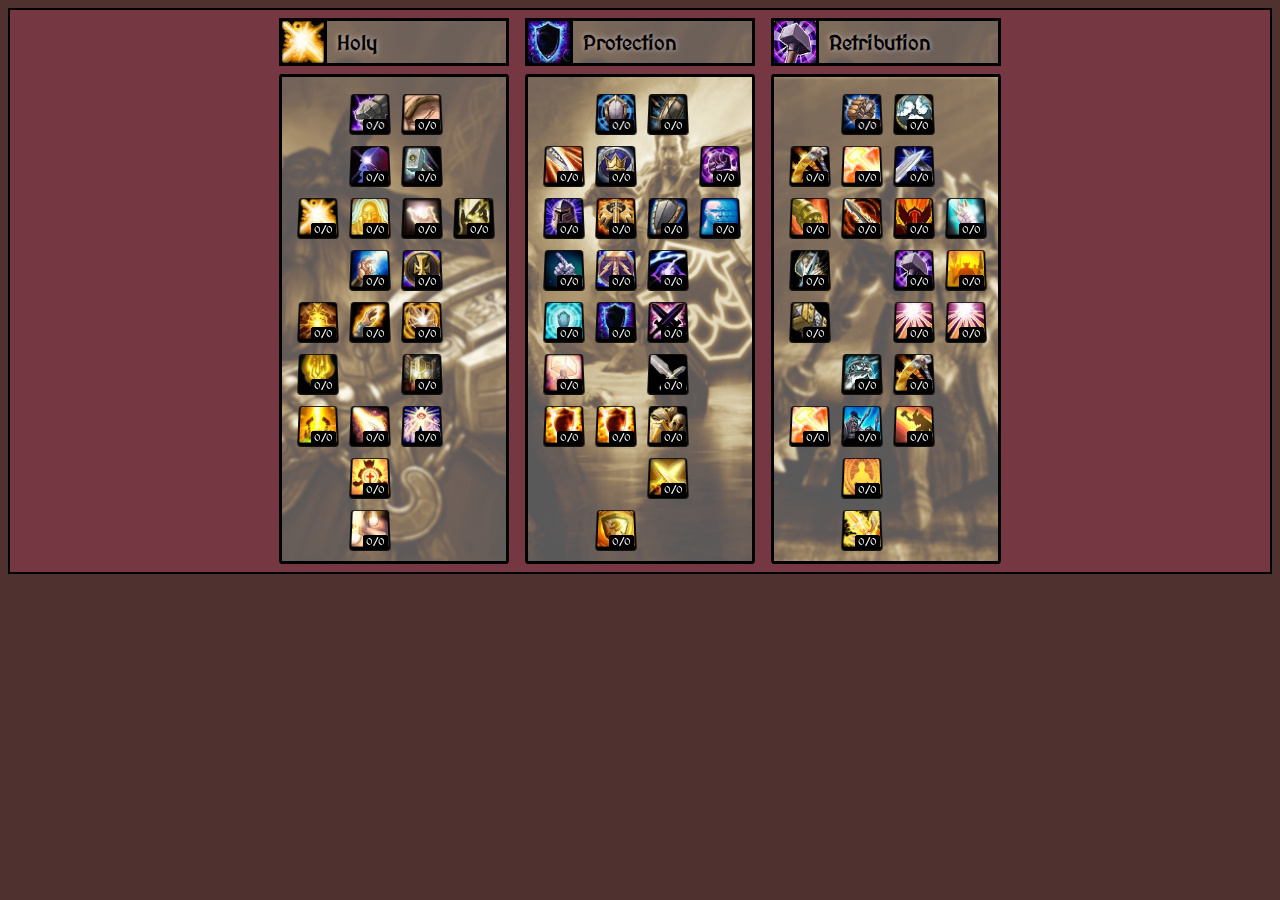
<file: .oldversion/index.html>
<!DOCTYPE html>
<html lang="en">
<head>
    <meta charset="UTF-8">
    <meta name="viewport" content="width=device-width, initial-scale=1.0">
    <title>TBC Talent Calculator</title>
    <link rel="stylesheet" href="./style/style.css">
</head>
<body>
    
     <div class="talent-tree-wrapper">

        <!-- 
            /////////////    
            PALADIN HOLY
            \\\\\\\\\\\\\
         -->
        <div>
            <div class="talent-tree-header">
                <img class="header-image" src="./images/class/paladin/holy/healing-light.jpeg" alt="">
                <span>Holy</span>
            </div>

            <div class="talent-tree paladin-holy">
                <div class="talent-line">
                    <div class="talent-icon">
                        
                    </div>
                    <div class="talent-icon">
                        <img src="./images/class/paladin/holy/divine-strength.jpeg" alt="">
                        <span class="icon-span">0/0</span>
                    </div>
                    <div class="talent-icon">
                        <img src="./images/class/paladin/holy/divine-intellect.jpeg" alt="">
                        <span class="icon-span">0/0</span>

                    </div>
                    <div class="talent-icon"></div>
                </div>
        
                <div class="talent-line">
                    <div class="talent-icon">
                        
                    </div>
                    <div class="talent-icon">
                        <img src="./images/class/paladin/holy/spiritual-focus.jpeg" alt="">
                        <span class="icon-span">0/0</span>

                    </div>
                    <div class="talent-icon">
                        <img src="./images/class/paladin/holy/improved-seal-of-righteousness.jpeg" alt="">
                        <span class="icon-span">0/0</span>

                    </div>
                    <div class="talent-icon"></div>
                </div>
            
                <div class="talent-line">
                    <div class="talent-icon">
                        <img src="./images/class/paladin/holy/healing-light.jpeg" alt=""> 
                        <span class="icon-span">0/0</span>

                    </div>
                    <div class="talent-icon">
                        <img src="./images/class/paladin/holy/aura-mastery.jpeg" alt="">
                        <span class="icon-span">0/0</span>

                    </div>
                    <div class="talent-icon">
                        <img src="./images/class/paladin/holy/improved-lay-of-hands.jpeg" alt="">
                        <span class="icon-span">0/0</span>

                    </div>
                    <div class="talent-icon">
                        <img src="./images/class/paladin/holy/unyealding-faith.jpeg" alt="">
                        <span class="icon-span">0/0</span>

                    </div>
                </div>

                <div class="talent-line">
                    <div class="talent-icon">
                        
                    </div>
                    <div class="talent-icon">
                        <img src="./images/class/paladin/holy/illumination.jpeg" alt="">
                        <span class="icon-span">0/0</span>

                    </div>
                    <div class="talent-icon">
                        <img src="./images/class/paladin/holy/improved-blessing-of-wisdom.jpeg" alt="">
                        <span class="icon-span">0/0</span>

                    </div>
                    <div class="talent-icon">
                        
                    </div>
                </div>

                <div class="talent-line">
                    <div class="talent-icon">
                        <img src="./images/class/paladin/holy/pure-of-heart.jpeg" alt="">
                        <span class="icon-span">0/0</span>

                    </div>
                    <div class="talent-icon">
                        <img src="./images/class/paladin/holy/divine-favor.jpeg" alt="">
                        <span class="icon-span">0/0</span>

                    </div>
                    <div class="talent-icon">
                        <img src="./images/class/paladin/holy/sanctified-light.jpeg" alt="">
                        <span class="icon-span">0/0</span>

                    </div>
                    <div class="talent-icon">
                        
                    </div>
                </div>

                <div class="talent-line">
                    <div class="talent-icon">
                        <img src="./images/class/paladin/holy/purifying-power.jpeg" alt="">
                        <span class="icon-span">0/0</span>

                    </div>
                    <div class="talent-icon">

                    </div>
                    <div class="talent-icon">
                        <img src="./images/class/paladin/holy/holy-power.jpeg" alt="">
                        <span class="icon-span">0/0</span>

                    </div>
                    <div class="talent-icon">
                        
                    </div>
                </div>

                <div class="talent-line">
                    <div class="talent-icon">
                        <img src="./images/class/paladin/holy/lights-grace.jpeg" alt="">
                        <span class="icon-span">0/0</span>

                    </div>
                    <div class="talent-icon">
                        <img src="./images/class/paladin/holy/holy-shock.jpeg" alt="">
                        <span class="icon-span">0/0</span>

                    </div>
                    <div class="talent-icon">
                        <img src="./images/class/paladin/holy/blessed-life.jpeg" alt="">
                        <span class="icon-span">0/0</span>

                    </div>
                    <div class="talent-icon">
                        
                    </div>
                </div>

                <div class="talent-line">
                    <div class="talent-icon">

                    </div>
                    <div class="talent-icon">
                        <img src="./images/class/paladin/holy/holy-guidance.jpeg" alt="">
                        <span class="icon-span">0/0</span>

                    </div>
                    <div class="talent-icon">

                    </div>
                    <div class="talent-icon">
                        
                    </div>
                </div>

                <div class="talent-line">
                    <div class="talent-icon">

                    </div>
                    <div class="talent-icon">
                        <img src="./images/class/paladin/holy/divine-illumination.jpeg" alt="">
                        <span class="icon-span">0/0</span>

                    </div>
                    <div class="talent-icon">

                    </div>
                    <div class="talent-icon">
                        
                    </div>
                </div>
            </div>
        </div>
        <!--  
              ///////////////////
              PALADIN PROTECTION
              \\\\\\\\\\\\\\\\\\\
         -->  

         <div>
            <div class="talent-tree-header">
                <img class="header-image" src="./images/class/paladin/protection/blessing-of-sanctuary.jpeg" alt="">
                <span>Protection</span>
            </div>

            <div class="talent-tree paladin-protection">
                <div class="talent-line">
                    <div class="talent-icon">
                        
                    </div>
                    <div class="talent-icon">
                        <img src="./images/class/paladin/protection/improved-devotion-aura.jpeg" alt="">
                        <span class="icon-span">0/0</span>

                    </div>
                    <div class="talent-icon">
                        <img src="./images/class/paladin/protection/redoubt.jpeg" alt="">
                        <span class="icon-span">0/0</span>

                    </div>
                    <div class="talent-icon"></div>
                </div>
        
                <div class="talent-line">
                    <div class="talent-icon">
                        <img src="./images/class/paladin/protection/precision.jpeg" alt="">
                        <span class="icon-span">0/0</span>

                    </div>
                    <div class="talent-icon">
                        <img src="./images/class/paladin/protection/guardians-favor.jpeg" alt="">
                        <span class="icon-span">0/0</span>

                    </div>
                    <div class="talent-icon">

                    </div>
                    <div class="talent-icon">
                        <img src="./images/class/paladin/protection/toughness.jpeg" alt="">
                        <span class="icon-span">0/0</span>

                    </div>
                </div>
            
                <div class="talent-line">
                    <div class="talent-icon">
                        <img src="./images/class/paladin/protection/blessing-of-kings.jpeg" alt=""> 
                        <span class="icon-span">0/0</span>

                    </div>
                    <div class="talent-icon">
                        <img src="./images/class/paladin/protection/improved-righteous-fury.jpeg" alt="">
                        <span class="icon-span">0/0</span>

                    </div>
                    <div class="talent-icon">
                        <img src="./images/class/paladin/protection/shield-specialization.jpeg" alt="">
                        <span class="icon-span">0/0</span>

                    </div>
                    <div class="talent-icon">
                        <img src="./images/class/paladin/protection/anticipation.jpeg" alt="">
                        <span class="icon-span">0/0</span>

                    </div>
                </div>

                <div class="talent-line">
                    <div class="talent-icon">
                        <img src="./images/class/paladin/protection/stoicism.jpeg" alt="">
                        <span class="icon-span">0/0</span>

                    </div>
                    <div class="talent-icon">
                        <img src="./images/class/paladin/protection/improved-hammer-of-justice.jpeg" alt="">
                        <span class="icon-span">0/0</span>

                    </div>
                    <div class="talent-icon">
                        <img src="./images/class/paladin/protection/improved-concentration-aura.jpeg" alt="">
                        <span class="icon-span">0/0</span>

                    </div>
                    <div class="talent-icon">
                        
                    </div>
                </div>

                <div class="talent-line">
                    <div class="talent-icon">
                        <img src="./images/class/paladin/protection/spell-guarding.jpeg" alt="">
                        <span class="icon-span">0/0</span>

                    </div>
                    <div class="talent-icon">
                        <img src="./images/class/paladin/protection/blessing-of-sanctuary.jpeg" alt="">
                        <span class="icon-span">0/0</span>

                    </div>
                    <div class="talent-icon">
                        <img src="./images/class/paladin/protection/reckoning.jpeg" alt="">
                        <span class="icon-span">0/0</span>

                    </div>
                    <div class="talent-icon">
                        
                    </div>
                </div>

                <div class="talent-line">
                    <div class="talent-icon">
                        <img src="./images/class/paladin/protection/sacred-duty.jpeg" alt="">
                        <span class="icon-span">0/0</span>

                    </div>
                    <div class="talent-icon">

                    </div>
                    <div class="talent-icon">
                        <img src="./images/class/paladin/protection/one-handed-weapon-specialization.jpeg" alt="">
                        <span class="icon-span">0/0</span>

                    </div>
                    <div class="talent-icon">
                        
                    </div>
                </div>

                <div class="talent-line">
                    <div class="talent-icon">
                        <img src="./images/class/paladin/protection/improved-holy-shield.jpeg" alt="">
                        <span class="icon-span">0/0</span>

                    </div>
                    <div class="talent-icon">
                        <img src="./images/class/paladin/protection/holy-shield.jpeg" alt="">
                        <span class="icon-span">0/0</span>

                    </div>
                    <div class="talent-icon">
                        <img src="./images/class/paladin/protection/ardent-defender.jpeg" alt="">
                        <span class="icon-span">0/0</span>

                    </div>
                    <div class="talent-icon">
                        
                    </div>
                </div>

                <div class="talent-line">
                    <div class="talent-icon">

                    </div>
                    <div class="talent-icon">

                    </div>
                    <div class="talent-icon">
                        <img src="./images/class/paladin/protection/combat-expertise.jpeg" alt="">
                        <span class="icon-span">0/0</span>

                    </div>
                    <div class="talent-icon">
                        
                    </div>
                </div>

                <div class="talent-line">
                    <div class="talent-icon">

                    </div>
                    <div class="talent-icon">
                        <img src="./images/class/paladin/protection/avengers-shield.jpeg" alt="">
                        <span class="icon-span">0/0</span>


                    </div>
                    <div class="talent-icon">

                    </div>
                    <div class="talent-icon">
                        
                    </div>
                </div>
            </div>
        </div>
         <!--  
              ///////////////////
              PALADIN RETRIBUTION
              \\\\\\\\\\\\\\\\\\\
         -->  

         <div>
            <div class="talent-tree-header">
                <img class="header-image" src="./images/class/paladin/retribution/improved-retribution-aura.jpeg" alt="">
                <span>Retribution</span>
            </div> 
            <div class="talent-tree paladin-retribution">
                <div class="talent-line">
                    <div class="talent-icon">
                        
                    </div>
                    <div class="talent-icon">
                        <img src="./images/class/paladin/retribution/improved-blessing-of-might.jpeg" alt="">
                        <span class="icon-span">0/0</span>

                    </div>
                    <div class="talent-icon">
                        <img src="./images/class/paladin/retribution/benediction.jpeg" alt="">
                        <span class="icon-span">0/0</span>

                    </div>
                    <div class="talent-icon"></div>
                </div>
        
                <div class="talent-line">
                    <div class="talent-icon">
                        <img src="./images/class/paladin/retribution/improved-judgement.jpeg" alt="">
                        <span class="icon-span">0/0</span>

                    </div>
                    <div class="talent-icon">
                        <img src="./images/class/paladin/retribution/improved-seal-of-the-crusader.jpeg" alt="">
                        <span class="icon-span">0/0</span>

                    </div>
                    <div class="talent-icon">
                        <img src="./images/class/paladin/retribution/deflection.jpeg" alt="">
                        <span class="icon-span">0/0</span>

                    </div>
                    <div class="talent-icon"></div>
                </div>
            
                <div class="talent-line">
                    <div class="talent-icon">
                        <img src="./images/class/paladin/retribution/vindication.jpeg" alt=""> 
                        <span class="icon-span">0/0</span>

                    </div>
                    <div class="talent-icon">
                        <img src="./images/class/paladin/retribution/conviction.jpeg" alt="">
                        <span class="icon-span">0/0</span>

                    </div>
                    <div class="talent-icon">
                        <img src="./images/class/paladin/retribution/seal-of-command.jpeg" alt="">
                        <span class="icon-span">0/0</span>

                    </div>
                    <div class="talent-icon">
                        <img src="./images/class/paladin/retribution/pursuit-of-justice.jpeg" alt="">
                        <span class="icon-span">0/0</span>

                    </div>
                </div>

                <div class="talent-line">
                    <div class="talent-icon">
                        <img src="./images/class/paladin/retribution/eye-for-an-eye.jpeg" alt="">
                        <span class="icon-span">0/0</span>

                    </div>
                    <div class="talent-icon">

                    </div>
                    <div class="talent-icon">
                        <img src="./images/class/paladin/retribution/improved-retribution-aura.jpeg" alt="">
                        <span class="icon-span">0/0</span>

                    </div>
                    <div class="talent-icon">
                        <img src="./images/class/paladin/retribution/crusade.jpeg" alt="">
                        <span class="icon-span">0/0</span>

                    </div>
                </div>

                <div class="talent-line">
                    <div class="talent-icon">
                        <img src="./images/class/paladin/retribution/two-handed-weapon-specialization.jpeg" alt="">
                        <span class="icon-span">0/0</span>

                    </div>
                    <div class="talent-icon">

                    </div>
                    <div class="talent-icon">
                        <img src="./images/class/paladin/retribution/sanctity-aura.jpeg" alt="">
                        <span class="icon-span">0/0</span>

                    </div>
                    <div class="talent-icon">
                        <img src="./images/class/paladin/retribution/improved-sanctity-aura.jpeg" alt="">
                        <span class="icon-span">0/0</span>

                    </div>
                </div>

                <div class="talent-line">
                    <div class="talent-icon">

                    </div>
                    <div class="talent-icon">
                        <img src="./images/class/paladin/retribution/vengeance.jpeg" alt="">
                        <span class="icon-span">0/0</span>

                    </div>
                    <div class="talent-icon">
                        <img src="./images/class/paladin/retribution/sanctified-judgement.jpeg" alt="">
                        <span class="icon-span">0/0</span>

                    </div>
                    <div class="talent-icon">
                        
                    </div>
                </div>

                <div class="talent-line">
                    <div class="talent-icon">
                        <img src="./images/class/paladin/retribution/sanctified-seals.jpeg" alt="">
                        <span class="icon-span">0/0</span>

                    </div>
                    <div class="talent-icon">
                        <img src="./images/class/paladin/retribution/repentance.jpeg" alt="">
                        <span class="icon-span">0/0</span>

                    </div>
                    <div class="talent-icon">
                        <img src="./images/class/paladin/retribution/divine-purpose.jpeg" alt="">
                        <span class="icon-span">0/0</span>

                    </div>
                    <div class="talent-icon">
                        
                    </div>
                </div>

                <div class="talent-line">
                    <div class="talent-icon">

                    </div>
                    <div class="talent-icon">
                        <img src="./images/class/paladin/retribution/fanaticism.jpeg" alt="">
                        <span class="icon-span">0/0</span>

                    </div>
                    <div class="talent-icon">

                    </div>
                    <div class="talent-icon">
                        
                    </div>
                </div>

                <div class="talent-line">
                    <div class="talent-icon">

                    </div>
                    <div class="talent-icon">
                        <img src="./images/class/paladin/retribution/crusader-strike.jpeg" alt="">
                        <span class="icon-span">0/0</span>

                    </div>
                    <div class="talent-icon">

                    </div>
                    <div class="talent-icon">
                        
                    </div>
                </div>
            </div>
         </div>   
    </div>

    
</body>
</html>
</file>
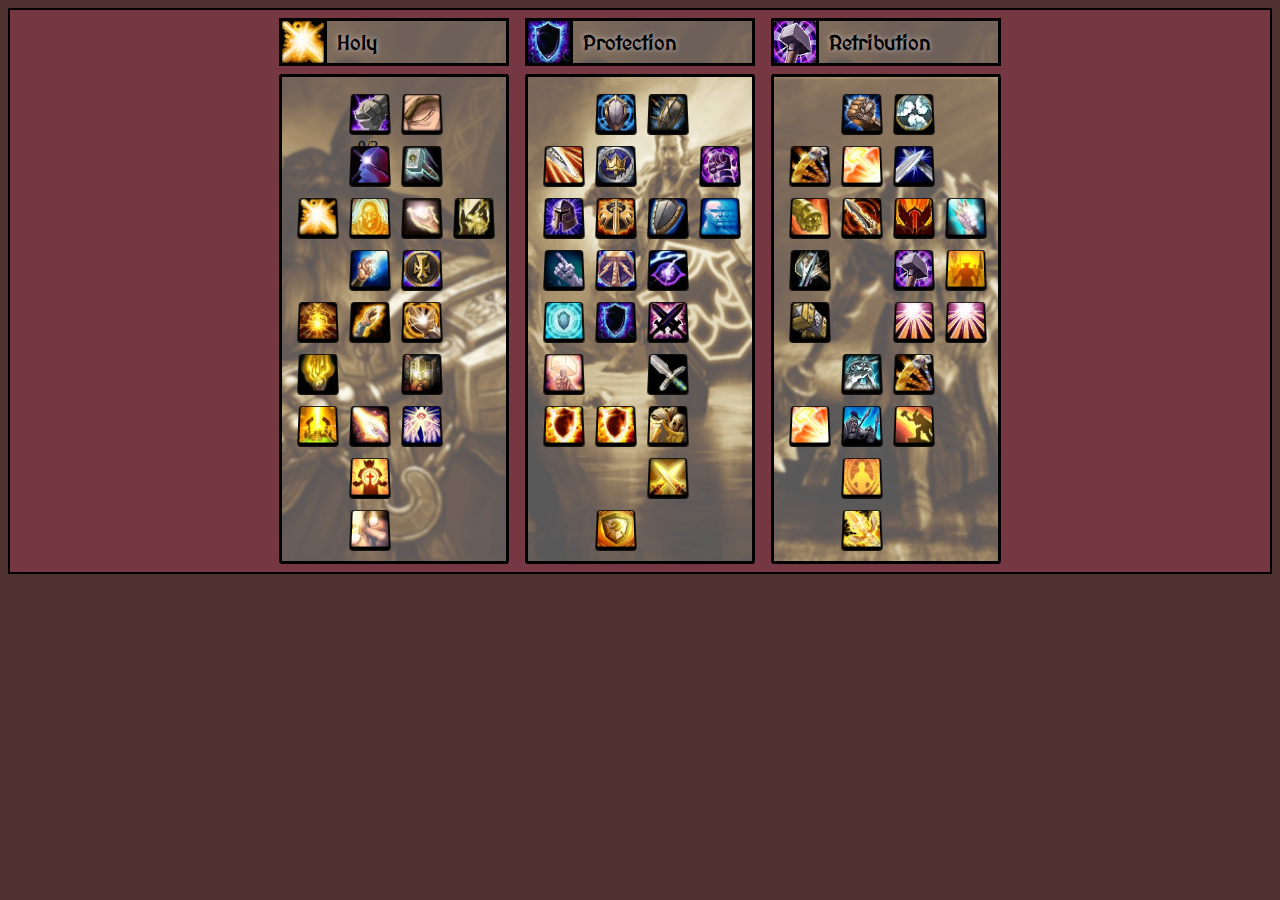
<file: six-talent-tree.html>
<!DOCTYPE html>
<html lang="en">
<head>
    <meta charset="UTF-8">
    <meta name="viewport" content="width=device-width, initial-scale=1.0">
    <title>Six Talent Tree</title>
    <link rel="stylesheet" href="./style/style.css">
</head>
<body>
    
     <div class="talent-tree-wrapper">

        <!-- 
            /////////////    
            PALADIN HOLY
            \\\\\\\\\\\\\
         -->
        <div>
            <div class="talent-tree-header">
                <img class="header-image" src="./images/class/paladin/holy/healing-light.jpeg" alt="">
                <span>Holy</span>
            </div>

            <div class="talent-tree paladin-holy">
                <div class="talent-line">
                    <div class="talent-icon">
                        
                    </div>
                    <div class="talent-icon">
                        <img src="./images/class/paladin/holy/divine-strength.jpeg" alt="">
                        <label for="">0/3</label>
                    </div>
                    <div class="talent-icon">
                        <img src="./images/class/paladin/holy/divine-intellect.jpeg" alt="">
                    </div>
                    <div class="talent-icon"></div>
                </div>
        
                <div class="talent-line">
                    <div class="talent-icon">
                        
                    </div>
                    <div class="talent-icon">
                        <img src="./images/class/paladin/holy/spiritual-focus.jpeg" alt="">
                    </div>
                    <div class="talent-icon">
                        <img src="./images/class/paladin/holy/improved-seal-of-righteousness.jpeg" alt="">
                    </div>
                    <div class="talent-icon"></div>
                </div>
            
                <div class="talent-line">
                    <div class="talent-icon">
                        <img src="./images/class/paladin/holy/healing-light.jpeg" alt=""> 
                    </div>
                    <div class="talent-icon">
                        <img src="./images/class/paladin/holy/aura-mastery.jpeg" alt="">
                    </div>
                    <div class="talent-icon">
                        <img src="./images/class/paladin/holy/improved-lay-of-hands.jpeg" alt="">
                    </div>
                    <div class="talent-icon">
                        <img src="./images/class/paladin/holy/unyealding-faith.jpeg" alt="">
                    </div>
                </div>

                <div class="talent-line">
                    <div class="talent-icon">
                        
                    </div>
                    <div class="talent-icon">
                        <img src="./images/class/paladin/holy/illumination.jpeg" alt="">
                    </div>
                    <div class="talent-icon">
                        <img src="./images/class/paladin/holy/improved-blessing-of-wisdom.jpeg" alt="">
                    </div>
                    <div class="talent-icon">
                        
                    </div>
                </div>

                <div class="talent-line">
                    <div class="talent-icon">
                        <img src="./images/class/paladin/holy/pure-of-heart.jpeg" alt="">
                    </div>
                    <div class="talent-icon">
                        <img src="./images/class/paladin/holy/divine-favor.jpeg" alt="">
                    </div>
                    <div class="talent-icon">
                        <img src="./images/class/paladin/holy/sanctified-light.jpeg" alt="">
                    </div>
                    <div class="talent-icon">
                        
                    </div>
                </div>

                <div class="talent-line">
                    <div class="talent-icon">
                        <img src="./images/class/paladin/holy/purifying-power.jpeg" alt="">
                    </div>
                    <div class="talent-icon">

                    </div>
                    <div class="talent-icon">
                        <img src="./images/class/paladin/holy/holy-power.jpeg" alt="">
                    </div>
                    <div class="talent-icon">
                        
                    </div>
                </div>

                <div class="talent-line">
                    <div class="talent-icon">
                        <img src="./images/class/paladin/holy/lights-grace.jpeg" alt="">
                    </div>
                    <div class="talent-icon">
                        <img src="./images/class/paladin/holy/holy-shock.jpeg" alt="">
                    </div>
                    <div class="talent-icon">
                        <img src="./images/class/paladin/holy/blessed-life.jpeg" alt="">
                    </div>
                    <div class="talent-icon">
                        
                    </div>
                </div>

                <div class="talent-line">
                    <div class="talent-icon">

                    </div>
                    <div class="talent-icon">
                        <img src="./images/class/paladin/holy/holy-guidance.jpeg" alt="">
                    </div>
                    <div class="talent-icon">

                    </div>
                    <div class="talent-icon">
                        
                    </div>
                </div>

                <div class="talent-line">
                    <div class="talent-icon">

                    </div>
                    <div class="talent-icon">
                        <img src="./images/class/paladin/holy/divine-illumination.jpeg" alt="">
                    </div>
                    <div class="talent-icon">

                    </div>
                    <div class="talent-icon">
                        
                    </div>
                </div>
            </div>
        </div>
        <!--  
              ///////////////////
              PALADIN PROTECTION
              \\\\\\\\\\\\\\\\\\\
         -->  

         <div>
            <div class="talent-tree-header">
                <img class="header-image" src="./images/class/paladin/protection/blessing-of-sanctuary.jpeg" alt="">
                <span>Protection</span>
            </div>

            <div class="talent-tree paladin-protection">
                <div class="talent-line">
                    <div class="talent-icon">
                        
                    </div>
                    <div class="talent-icon">
                        <img src="./images/class/paladin/protection/improved-devotion-aura.jpeg" alt="">
                    </div>
                    <div class="talent-icon">
                        <img src="./images/class/paladin/protection/redoubt.jpeg" alt="">
                    </div>
                    <div class="talent-icon"></div>
                </div>
        
                <div class="talent-line">
                    <div class="talent-icon">
                        <img src="./images/class/paladin/protection/precision.jpeg" alt="">
                    </div>
                    <div class="talent-icon">
                        <img src="./images/class/paladin/protection/guardians-favor.jpeg" alt="">
                    </div>
                    <div class="talent-icon">

                    </div>
                    <div class="talent-icon">
                        <img src="./images/class/paladin/protection/toughness.jpeg" alt="">
                    </div>
                </div>
            
                <div class="talent-line">
                    <div class="talent-icon">
                        <img src="./images/class/paladin/protection/blessing-of-kings.jpeg" alt=""> 
                    </div>
                    <div class="talent-icon">
                        <img src="./images/class/paladin/protection/improved-righteous-fury.jpeg" alt="">
                    </div>
                    <div class="talent-icon">
                        <img src="./images/class/paladin/protection/shield-specialization.jpeg" alt="">
                    </div>
                    <div class="talent-icon">
                        <img src="./images/class/paladin/protection/anticipation.jpeg" alt="">
                    </div>
                </div>

                <div class="talent-line">
                    <div class="talent-icon">
                        <img src="./images/class/paladin/protection/stoicism.jpeg" alt="">
                    </div>
                    <div class="talent-icon">
                        <img src="./images/class/paladin/protection/improved-hammer-of-justice.jpeg" alt="">
                    </div>
                    <div class="talent-icon">
                        <img src="./images/class/paladin/protection/improved-concentration-aura.jpeg" alt="">
                    </div>
                    <div class="talent-icon">
                        
                    </div>
                </div>

                <div class="talent-line">
                    <div class="talent-icon">
                        <img src="./images/class/paladin/protection/spell-guarding.jpeg" alt="">
                    </div>
                    <div class="talent-icon">
                        <img src="./images/class/paladin/protection/blessing-of-sanctuary.jpeg" alt="">
                    </div>
                    <div class="talent-icon">
                        <img src="./images/class/paladin/protection/reckoning.jpeg" alt="">
                    </div>
                    <div class="talent-icon">
                        
                    </div>
                </div>

                <div class="talent-line">
                    <div class="talent-icon">
                        <img src="./images/class/paladin/protection/sacred-duty.jpeg" alt="">
                    </div>
                    <div class="talent-icon">

                    </div>
                    <div class="talent-icon">
                        <img src="./images/class/paladin/protection/one-handed-weapon-specialization.jpeg" alt="">
                    </div>
                    <div class="talent-icon">
                        
                    </div>
                </div>

                <div class="talent-line">
                    <div class="talent-icon">
                        <img src="./images/class/paladin/protection/improved-holy-shield.jpeg" alt="">
                    </div>
                    <div class="talent-icon">
                        <img src="./images/class/paladin/protection/holy-shield.jpeg" alt="">
                    </div>
                    <div class="talent-icon">
                        <img src="./images/class/paladin/protection/ardent-defender.jpeg" alt="">
                    </div>
                    <div class="talent-icon">
                        
                    </div>
                </div>

                <div class="talent-line">
                    <div class="talent-icon">

                    </div>
                    <div class="talent-icon">

                    </div>
                    <div class="talent-icon">
                        <img src="./images/class/paladin/protection/combat-expertise.jpeg" alt="">
                    </div>
                    <div class="talent-icon">
                        
                    </div>
                </div>

                <div class="talent-line">
                    <div class="talent-icon">

                    </div>
                    <div class="talent-icon">
                        <img src="./images/class/paladin/protection/avengers-shield.jpeg" alt="">

                    </div>
                    <div class="talent-icon">

                    </div>
                    <div class="talent-icon">
                        
                    </div>
                </div>
            </div>
        </div>
         <!--  
              ///////////////////
              PALADIN RETRIBUTION
              \\\\\\\\\\\\\\\\\\\
         -->  

         <div>
            <div class="talent-tree-header">
                <img class="header-image" src="./images/class/paladin/retribution/improved-retribution-aura.jpeg" alt="">
                <span>Retribution</span>
            </div> 
            <div class="talent-tree paladin-retribution">
                <div class="talent-line">
                    <div class="talent-icon">
                        
                    </div>
                    <div class="talent-icon">
                        <img src="./images/class/paladin/retribution/improved-blessing-of-might.jpeg" alt="">
                    </div>
                    <div class="talent-icon">
                        <img src="./images/class/paladin/retribution/benediction.jpeg" alt="">
                    </div>
                    <div class="talent-icon"></div>
                </div>
        
                <div class="talent-line">
                    <div class="talent-icon">
                        <img src="./images/class/paladin/retribution/improved-judgement.jpeg" alt="">
                    </div>
                    <div class="talent-icon">
                        <img src="./images/class/paladin/retribution/improved-seal-of-the-crusader.jpeg" alt="">
                    </div>
                    <div class="talent-icon">
                        <img src="./images/class/paladin/retribution/deflection.jpeg" alt="">
                    </div>
                    <div class="talent-icon"></div>
                </div>
            
                <div class="talent-line">
                    <div class="talent-icon">
                        <img src="./images/class/paladin/retribution/vindication.jpeg" alt=""> 
                    </div>
                    <div class="talent-icon">
                        <img src="./images/class/paladin/retribution/conviction.jpeg" alt="">
                    </div>
                    <div class="talent-icon">
                        <img src="./images/class/paladin/retribution/seal-of-command.jpeg" alt="">
                    </div>
                    <div class="talent-icon">
                        <img src="./images/class/paladin/retribution/pursuit-of-justice.jpeg" alt="">
                    </div>
                </div>

                <div class="talent-line">
                    <div class="talent-icon">
                        <img src="./images/class/paladin/retribution/eye-for-an-eye.jpeg" alt="">
                    </div>
                    <div class="talent-icon">

                    </div>
                    <div class="talent-icon">
                        <img src="./images/class/paladin/retribution/improved-retribution-aura.jpeg" alt="">
                    </div>
                    <div class="talent-icon">
                        <img src="./images/class/paladin/retribution/crusade.jpeg" alt="">
                    </div>
                </div>

                <div class="talent-line">
                    <div class="talent-icon">
                        <img src="./images/class/paladin/retribution/two-handed-weapon-specialization.jpeg" alt="">
                    </div>
                    <div class="talent-icon">

                    </div>
                    <div class="talent-icon">
                        <img src="./images/class/paladin/retribution/sanctity-aura.jpeg" alt="">
                    </div>
                    <div class="talent-icon">
                        <img src="./images/class/paladin/retribution/improved-sanctity-aura.jpeg" alt="">
                    </div>
                </div>

                <div class="talent-line">
                    <div class="talent-icon">

                    </div>
                    <div class="talent-icon">
                        <img src="./images/class/paladin/retribution/vengeance.jpeg" alt="">
                    </div>
                    <div class="talent-icon">
                        <img src="./images/class/paladin/retribution/sanctified-judgement.jpeg" alt="">
                    </div>
                    <div class="talent-icon">
                        
                    </div>
                </div>

                <div class="talent-line">
                    <div class="talent-icon">
                        <img src="./images/class/paladin/retribution/sanctified-seals.jpeg" alt="">
                    </div>
                    <div class="talent-icon">
                        <img src="./images/class/paladin/retribution/repentance.jpeg" alt="">
                    </div>
                    <div class="talent-icon">
                        <img src="./images/class/paladin/retribution/divine-purpose.jpeg" alt="">
                    </div>
                    <div class="talent-icon">
                        
                    </div>
                </div>

                <div class="talent-line">
                    <div class="talent-icon">

                    </div>
                    <div class="talent-icon">
                        <img src="./images/class/paladin/retribution/fanaticism.jpeg" alt="">
                    </div>
                    <div class="talent-icon">

                    </div>
                    <div class="talent-icon">
                        
                    </div>
                </div>

                <div class="talent-line">
                    <div class="talent-icon">

                    </div>
                    <div class="talent-icon">
                        <img src="./images/class/paladin/retribution/crusader-strike.jpeg" alt="">
                    </div>
                    <div class="talent-icon">

                    </div>
                    <div class="talent-icon">
                        
                    </div>
                </div>
            </div>
         </div>   
    </div>

    
</body>
</html>
</file>
<file: .oldversion/style/style.css>
@import url('https://fonts.googleapis.com/css2?family=MedievalSharp&display=swap');

.talent-tree-wrapper{
    display: flex;
    justify-content: center;
    background-color: #753742;
    border: 2px solid black;
   
}

.talent-tree-header {
    background-image: url("/images/class/paladin/holy/paladin-holy.jpg");
    background-size: initial;
    background-repeat:   no-repeat;
    background-position: top center; 
    border: 8px solid black;
    border-width: 3px;
    margin: 8px 8px 8px 8px;
    width: auto;
    height: 42px;
    display: flex;
    flex-direction: row;
    align-items: center;

}

.header-image{
    width: inherit;
    height: inherit;
    border-right: inherit;
}

div.talent-tree-header span {
    font-size: 20px;
    font-weight: 700;
    color: black;
    margin-left: 10px;
    text-shadow: 0 0 5px rgb(207, 192, 192);
    font-family: MedievalSharp, monospace;
}

.talent-tree {
    /* background-color: rgba(31, 163, 31, 0.664); */
    display: flex;
    flex-direction: column;
    padding: 8px;
    align-items: center;
    border: 8px solid black;
    margin: 8px;
    border-image-repeat: round;
    border-radius: 1%;
    border-width: 3px;
    /* background-color: #52E396; */
}

.talent-line {
    background-color: transparent;
    text-align: center;
    display: flex;
}

.talent-icon {
    display: inline;
    height: 36px;
    width: 36px;
    margin: 8px;
    position: relative;

}

div.talent-icon img {
    background-color: black;
    width: 36px;
    height: 36px;
    border: 1px solid #121212;
    border-radius: 0.2em;
    padding: 0px 1px 3px;
    z-index: 0;
    transform: perspective(40px) rotateX(5deg);

}

.talent-icon:active {
    position: relative;
    top: 3px;
    /* padding: 3px 1px 0px; */
}

body {
    background-color: #4f3130;
}

/* label {
    position: absolute;
    right: -2px;
    bottom: -3px;
    background: black;
    font-size: 10px;
    color:white;
    padding: 0 2px;
    border: 1px solid black;
    border-radius: 2px;
    z-index: 1;
    font-family: MedievalSharp, monospace;

} */

.icon-span {
    position: absolute;
    right: -2px;
    bottom: -3px;
    background: black;
    font-size: 10px;
    color:white;
    padding: 0 2px;
    border: 1px solid black;
    border-radius: 2px;
    z-index: 1;
    font-family: MedievalSharp, monospace;
}


.paladin-holy {
    background-image: url("/images/class/paladin/holy/paladin-holy.jpg");
    background-size:cover;
    background-repeat:   no-repeat;
    background-position: center center; 
}


.paladin-protection {
    background-image: url("/images/class/paladin/protection/paladin-protection.jpg");
    background-size: cover;
    background-repeat:   no-repeat;
    background-position: center center; 
}

.paladin-retribution{
    background-image: url("/images/class/paladin/retribution/paladin-retribution.jpg");
    background-size: cover;
    background-repeat:   no-repeat;
    background-position: center center; 
}
</file>
<file: style/style.css>
@import url('https://fonts.googleapis.com/css2?family=MedievalSharp&display=swap');

.talent-tree-wrapper{
    display: flex;
    justify-content: center;
    background-color: #753742;
    border: 2px solid black;
   
}

.talent-tree-header {
    background-image: url("/images/class/paladin/holy/paladin-holy.jpg");
    background-size: initial;
    background-repeat:   no-repeat;
    background-position: top center; 
    border: 8px solid black;
    border-width: 3px;
    margin: 8px 8px 8px 8px;
    width: auto;
    height: 42px;
    display: flex;
    flex-direction: row;
    align-items: center;

}

.header-image{
    width: inherit;
    height: inherit;
    border-right: inherit;
}

div.talent-tree-header span {
    font-size: 20px;
    font-weight: 700;
    color: black;
    margin-left: 10px;
    text-shadow: 0 0 5px rgb(207, 192, 192);
    font-family: MedievalSharp, monospace;
}

.talent-tree {
    /* background-color: rgba(31, 163, 31, 0.664); */
    display: flex;
    flex-direction: column;
    padding: 8px;
    align-items: center;
    border: 8px solid black;
    margin: 8px;
    border-image-repeat: round;
    border-radius: 1%;
    border-width: 3px;
    /* background-color: #52E396; */
}

.talent-line {
    background-color: transparent;
    text-align: center;
    display: flex;
}

.talent-icon {
    display: inline;
    height: 36px;
    width: 36px;
    margin: 8px;
    position: relative;

}

div.talent-icon img {
    background-color: black;
    width: 36px;
    height: 36px;
    border: 1px solid #121212;
    border-radius: 0.2em;
    padding: 0px 1px 3px;
    z-index: 0;
    transform: perspective(40px) rotateX(5deg);

}

.talent-icon:active {
    position: relative;
    top: 3px;
    /* padding: 3px 1px 0px; */
}

body {
    background-color: #4f3130;
}

/* label {
    position: absolute;
    right: -2px;
    bottom: -3px;
    background: black;
    font-size: 10px;
    color:white;
    padding: 0 2px;
    border: 1px solid black;
    border-radius: 2px;
    z-index: 1;
    font-family: MedievalSharp, monospace;

} */

.icon-span {
    position: absolute;
    right: -2px;
    bottom: -3px;
    background: black;
    font-size: 10px;
    color:white;
    padding: 0 2px;
    border: 1px solid black;
    border-radius: 2px;
    z-index: 1;
    font-family: MedievalSharp, monospace;
}


.paladin-holy {
    background-image: url("/images/class/paladin/holy/paladin-holy.jpg");
    background-size:cover;
    background-repeat:   no-repeat;
    background-position: center center; 
}


.paladin-protection {
    background-image: url("/images/class/paladin/protection/paladin-protection.jpg");
    background-size: cover;
    background-repeat:   no-repeat;
    background-position: center center; 
}

.paladin-retribution{
    background-image: url("/images/class/paladin/retribution/paladin-retribution.jpg");
    background-size: cover;
    background-repeat:   no-repeat;
    background-position: center center; 
}
</file>
